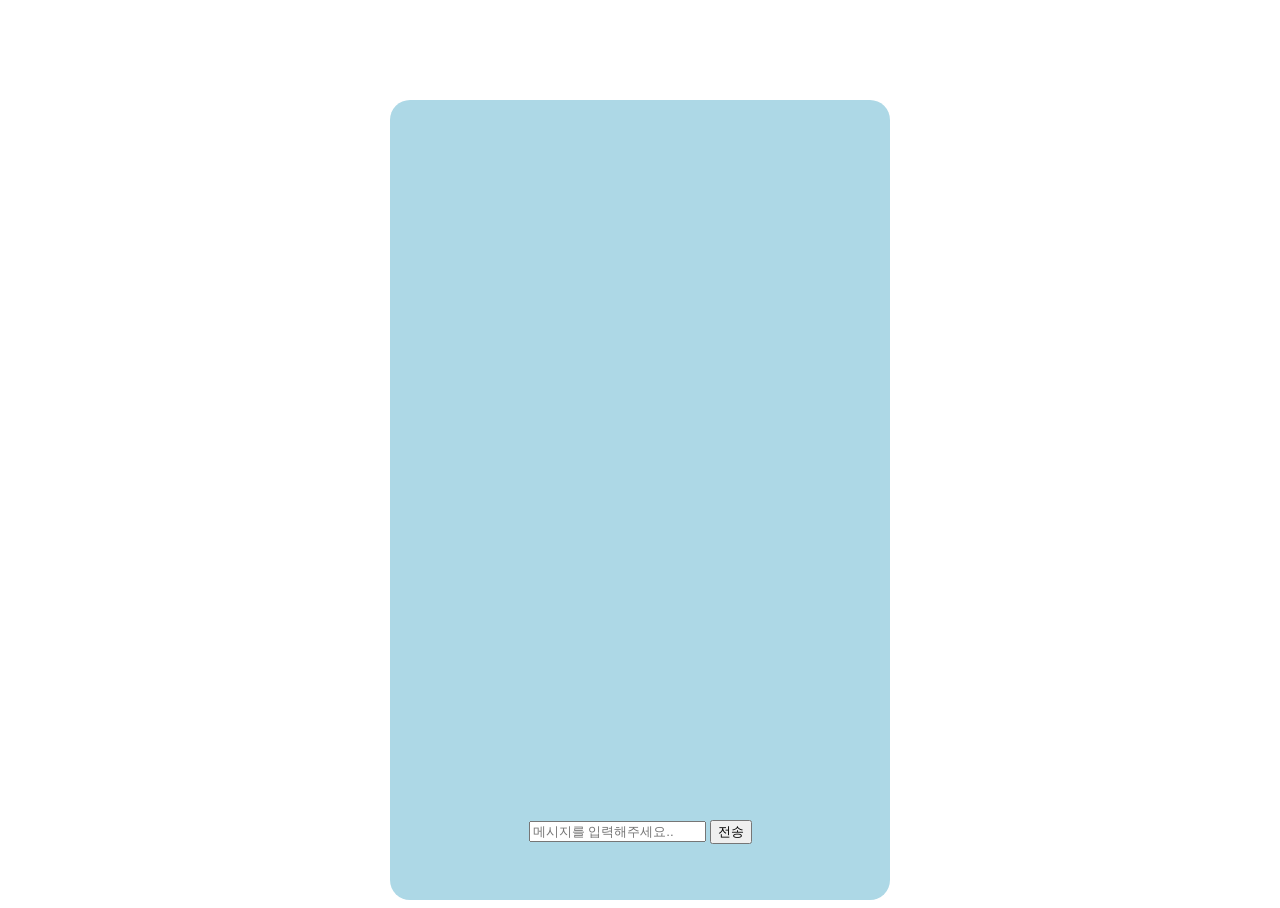
<file: WebContent/chatting.html>
<!DOCTYPE html>
<html>
  <head>
    <meta charset="utf-8">
    <title>채팅</title>
    <link rel="stylesheet" href="css/chatting.css">
    <script src="http://cdn.socket.io/stable/socket.io.js"></script>
    <script src="js/chatting.js"></script>
  </head>
  <body>
    <div id="main">
      <div id="chat">
        <!-- 채팅 메시지 영역 -->
      </div>
      <div>
        <input type="text" id="test" placeholder="메시지를 입력해주세요..">
        <button onclick="send()">전송</button>
      </div>
    </div>
  </body>
</html>
</file>
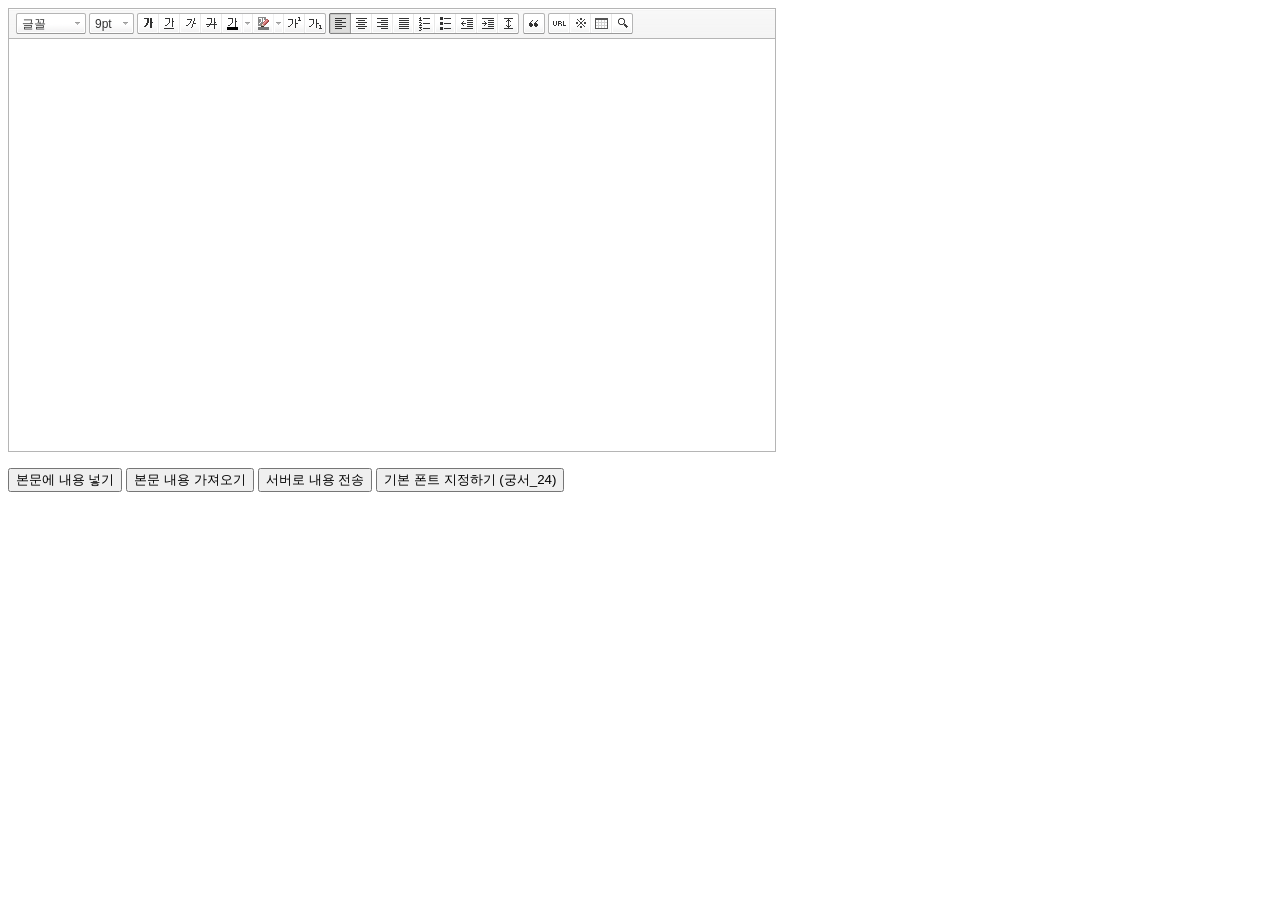
<file: WebContent/smarteditor/SmartEditor2.html>
<!DOCTYPE html PUBLIC "-//W3C//DTD XHTML 1.0 Transitional//EN" "http://www.w3.org/TR/xhtml1/DTD/xhtml1-transitional.dtd">
<html xmlns="http://www.w3.org/1999/xhtml" lang="ko" xml:lang="ko">
<head>
<meta http-equiv="Content-Type" content="text/html; charset=utf-8" />
<title>네이버 :: Smart Editor 2 &#8482;</title>
<script type="text/javascript" src="./js/service/HuskyEZCreator.js" charset="utf-8"></script>
</head>
<body>
<form action="sample/viewer/index.php" method="post">
	<textarea name="ir1" id="ir1" rows="10" cols="100" style="width:766px; height:412px; display:none;"></textarea>
	<!--textarea name="ir1" id="ir1" rows="10" cols="100" style="width:100%; height:412px; min-width:610px; display:none;"></textarea-->
	<p>
		<input type="button" onclick="pasteHTML();" value="본문에 내용 넣기" />
		<input type="button" onclick="showHTML();" value="본문 내용 가져오기" />
		<input type="button" onclick="submitContents(this);" value="서버로 내용 전송" />
		<input type="button" onclick="setDefaultFont();" value="기본 폰트 지정하기 (궁서_24)" />
	</p>
</form>

<script type="text/javascript">
var oEditors = [];

var sLang = "ko_KR";	// 언어 (ko_KR/ en_US/ ja_JP/ zh_CN/ zh_TW), default = ko_KR

// 추가 글꼴 목록
//var aAdditionalFontSet = [["MS UI Gothic", "MS UI Gothic"], ["Comic Sans MS", "Comic Sans MS"],["TEST","TEST"]];

nhn.husky.EZCreator.createInIFrame({
	oAppRef: oEditors,
	elPlaceHolder: "ir1",
	sSkinURI: "SmartEditor2Skin.html",	
	htParams : {
		bUseToolbar : true,				// 툴바 사용 여부 (true:사용/ false:사용하지 않음)
		bUseVerticalResizer : false,		// 입력창 크기 조절바 사용 여부 (true:사용/ false:사용하지 않음)
		bUseModeChanger : false,			// 모드 탭(Editor | HTML | TEXT) 사용 여부 (true:사용/ false:사용하지 않음)
		//bSkipXssFilter : true,		// client-side xss filter 무시 여부 (true:사용하지 않음 / 그외:사용)
		//aAdditionalFontList : aAdditionalFontSet,		// 추가 글꼴 목록
		fOnBeforeUnload : function(){
			//alert("완료!");
		},
		I18N_LOCALE : sLang
	}, //boolean
	fOnAppLoad : function(){
		//예제 코드
		//oEditors.getById["ir1"].exec("PASTE_HTML", ["로딩이 완료된 후에 본문에 삽입되는 text입니다."]);
	},
	fCreator: "createSEditor2"
});

function pasteHTML() {
	var sHTML = "<span style='color:#FF0000;'>이미지도 같은 방식으로 삽입합니다.<\/span>";
	oEditors.getById["ir1"].exec("PASTE_HTML", [sHTML]);
}

function showHTML() {
	var sHTML = oEditors.getById["ir1"].getIR();
	alert(sHTML);
}
	
function submitContents(elClickedObj) {
	oEditors.getById["ir1"].exec("UPDATE_CONTENTS_FIELD", []);	// 에디터의 내용이 textarea에 적용됩니다.
	
	// 에디터의 내용에 대한 값 검증은 이곳에서 document.getElementById("ir1").value를 이용해서 처리하면 됩니다.
	
	try {
		elClickedObj.form.submit();
	} catch(e) {}
}

function setDefaultFont() {
	var sDefaultFont = '궁서';
	var nFontSize = 24;
	oEditors.getById["ir1"].setDefaultFont(sDefaultFont, nFontSize);
}
</script>

</body>
</html>
</file>
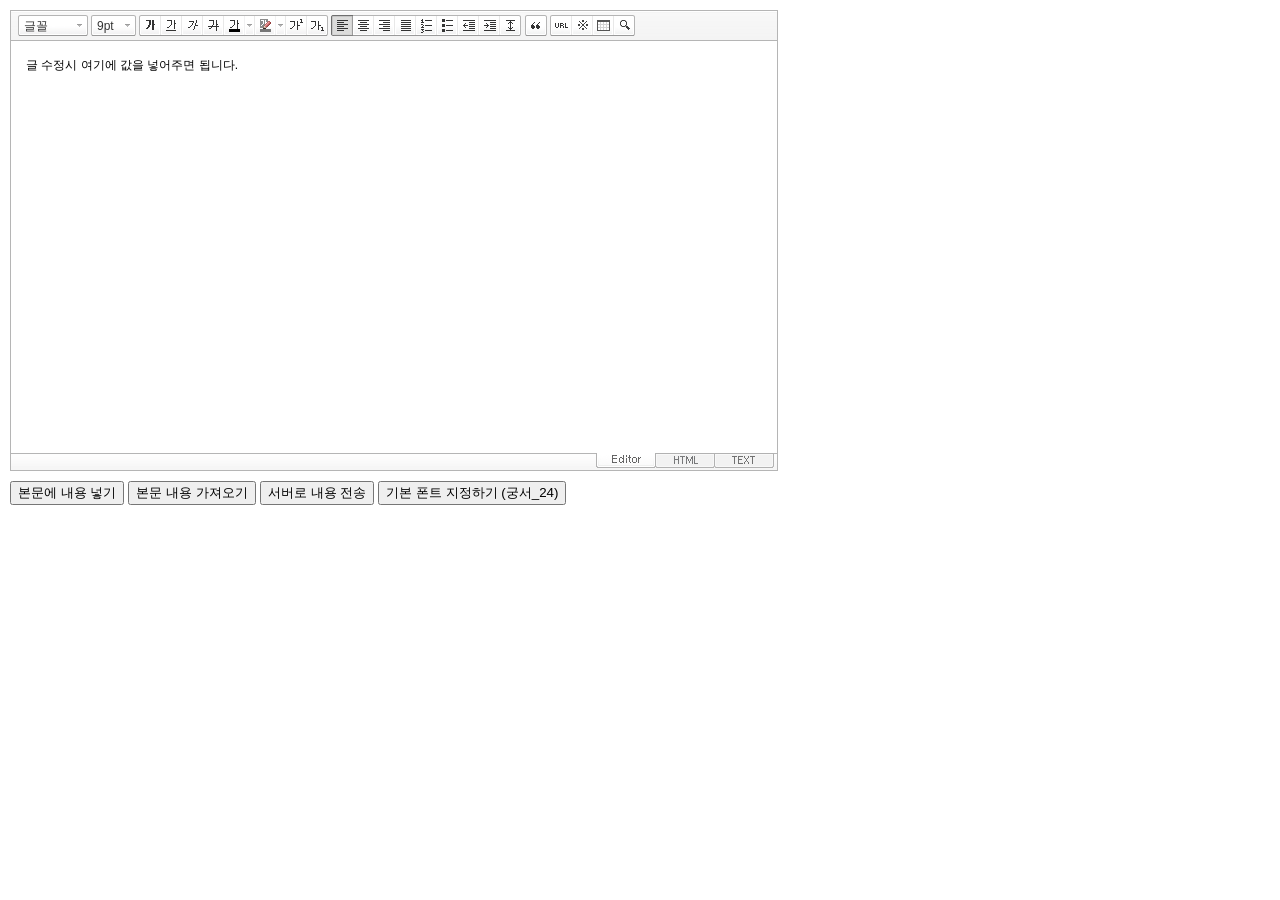
<file: WebContent/smarteditor/SmartEditor2Skin.html>
<!DOCTYPE HTML PUBLIC "-//W3C//DTD HTML 4.01 Transitional//EN" "http://www.w3.org/TR/html4/loose.dtd">
<html lang="ko">
<head>
<meta http-equiv="Content-Type" content="text/html; charset=utf-8">
<meta http-equiv="Content-Script-Type" content="text/javascript">
<meta http-equiv="Content-Style-Type" content="text/css">
<title>네이버 :: Smart Editor 2 &#8482;</title>
<link href="css/ko_KR/smart_editor2.css" rel="stylesheet" type="text/css">
<style type="text/css">
	body { margin: 10px; }
</style>
<script type="text/javascript" src="./js/lib/jindo2.all.js" charset="utf-8"></script>
<script type="text/javascript" src="./js/lib/jindo_component.js" charset="utf-8"></script>
<script type="text/javascript" src="./js/service/SE2M_Configuration.js" charset="utf-8"></script>	<!-- 설정 파일 -->
<script type="text/javascript" src="./js/service/SE2BasicCreator.js" charset="utf-8"></script>
<!--HuskyApp JS Start-->
<!-- 허스키 프레임웍 -->
<script type="text/javascript" src="./js_src/husky_framework/HuskyCore.js" charset="utf-8"></script>
<script type="text/javascript" src="./js_src/husky_framework/HuskyRange.js" charset="utf-8"></script>
<script type="text/javascript" src="./js_src/husky_framework/hp_CorePlugin.js" charset="utf-8"></script>
<script type="text/javascript" src="./js_src/husky_framework/hp_HuskyRangeManager.js" charset="utf-8"></script>
<!-- 공통 : 기본 -->
<script type="text/javascript" src="./js_src/common/base/hp_SE2M_Toolbar.js" charset="utf-8"></script>
<!-- 편집 -->
<script type="text/javascript" src="./js_src/fundamental/editing/hp_SE_EditingAreaManager.js" charset="utf-8"></script>
<script type="text/javascript" src="./js_src/fundamental/editing/hp_SE_EditingArea_WYSIWYG.js" charset="utf-8"></script>
<script type="text/javascript" src="./js_src/fundamental/editing/hp_SE_EditingArea_HTMLSrc.js" charset="utf-8"></script>
<script type="text/javascript" src="./js_src/fundamental/editing/hp_SE_EditingArea_TEXT.js" charset="utf-8"></script>
<script type="text/javascript" src="./js_src/fundamental/editing/hp_SE_EditingAreaVerticalResizer.js" charset="utf-8"></script>
<script type="text/javascript" src="./js_src/fundamental/editing/hp_SE_WYSIWYGEnterKey.js" charset="utf-8"></script>
<script type="text/javascript" src="./js_src/fundamental/editing/hp_SE2M_EditingModeChanger.js" charset="utf-8"></script>
<script type="text/javascript" src="./js_src/fundamental/editing/hp_SE_PasteHandler.js" charset="utf-8"></script>
<!-- 1단 툴바 : 기본 -->
<script type="text/javascript" src="./js_src/fundamental/base/hp_SE2M_ExecCommand.js" charset="utf-8"></script>
<script type="text/javascript" src="./js_src/fundamental/base/hp_SE_WYSIWYGStyler.js" charset="utf-8"></script>
<script type="text/javascript" src="./js_src/fundamental/base/hp_SE_WYSIWYGStyleGetter.js" charset="utf-8"></script>
<script type="text/javascript" src="./js_src/fundamental/base/hp_SE2M_FontSizeWithLayerUI.js" charset="utf-8"></script>
<script type="text/javascript" src="./js_src/fundamental/base/hp_SE2M_LineStyler.js" charset="utf-8"></script>
<script type="text/javascript" src="./js_src/fundamental/base/hp_SE2M_LineHeightWithLayerUI.js" charset="utf-8"></script>
<script type="text/javascript" src="./js_src/fundamental/base/hp_SE2M_ColorPalette.js" charset="utf-8"></script>
<script type="text/javascript" src="./js_src/fundamental/base/hp_SE2M_FontColor.js" charset="utf-8"></script>
<script type="text/javascript" src="./js_src/fundamental/base/hp_SE2M_BGColor.js" charset="utf-8"></script>
<script type="text/javascript" src="./js_src/fundamental/base/hp_SE2M_Hyperlink.js" charset="utf-8"></script>
<script type="text/javascript" src="./js_src/fundamental/base/hp_SE2M_FontNameWithLayerUI.js" charset="utf-8"></script>
<script type="text/javascript" src="./js_src/fundamental/base/colorpicker.js" charset="utf-8"></script> 
<script type="text/javascript" src="./js_src/fundamental/base/hp_SE2M_Accessibility.js" charset="utf-8"></script>
<!-- 1단 툴바 : 확장 -->
<script type="text/javascript" src="./js_src/fundamental/advanced/hp_SE2M_SCharacter.js" charset="utf-8"></script>
<script type="text/javascript" src="./js_src/fundamental/advanced/hp_SE2M_FindReplacePlugin.js" charset="utf-8"></script>
<script type="text/javascript" src="./js_src/fundamental/advanced/hp_SE2M_Quote.js" charset="utf-8"></script>
<script type="text/javascript" src="./js_src/fundamental/advanced/hp_SE2M_TableCreator.js" charset="utf-8"></script>		
<script type="text/javascript" src="./js_src/fundamental/advanced/hp_SE2M_TableBlockStyler.js" charset="utf-8"></script>
<script type="text/javascript" src="./js_src/fundamental/advanced/hp_SE2M_StyleRemover.js" charset="utf-8"></script>	
<script type="text/javascript" src="./js_src/fundamental/advanced/hp_SE2M_TableEditor.js" charset="utf-8"></script>
<!-- 퀵에디터 -->
<script type="text/javascript" src="./js_src/quick_editor/hp_SE2M_QuickEditor_Common.js" charset="utf-8"></script>
<!-- 단축키 -->
<script type="text/javascript" src="./js_src/shortcut/shortcut.js" charset="utf-8"></script>
<script type="text/javascript" src="./js_src/shortcut/hp_Hotkey.js" charset="utf-8"></script>
<!-- Undo/Redo -->
<script type="text/javascript" src="./js_src/undo_redo/hp_SE_UndoRedo.js" charset="utf-8"></script>
<!-- 유틸 -->
<script type="text/javascript" src="./js_src/util/hp_Utils.js" charset="utf-8"></script>
<script type="text/javascript" src="./js_src/util/hp_DialogLayerManager.js" charset="utf-8"></script>
<script type="text/javascript" src="./js_src/util/hp_ActiveLayerManager.js" charset="utf-8"></script>
<script type="text/javascript" src="./js_src/util/hp_StringConverterManager.js" charset="utf-8"></script>
<script type="text/javascript" src="./js_src/util/hp_MessageManager.js" charset="utf-8"></script>
<script type="text/javascript" src="./js_src/util/hp_LazyLoader.js" charset="utf-8"></script>
<script type="text/javascript" src="./js_src/util/hp_PopupManager.js" charset="utf-8"></script>	 
<script type="text/javascript" src="./js_src/util/hp_SE2M_Utils.js"></script>
<script type="text/javascript" src="./js_src/util/hp_SE2B_CSSLoader.js" charset="utf-8"></script>		<!-- Basic 버전에서 사용하지 않는 메시지를 제거한 버전 -->
<!-- SE2.0 Open 전용 -->
<script type="text/javascript" src="./js/service/husky_SE2B_Lang_ko_KR.js" charset="utf-8"></script><!-- Basic 버전에서 사용하는 알림 메시지 -->
<script type="text/javascript" src="./js/service/husky_SE2B_Lang_en_US.js" charset="utf-8"></script>
<script type="text/javascript" src="./js/service/husky_SE2B_Lang_ja_JP.js" charset="utf-8"></script>
<script type="text/javascript" src="./js/service/husky_SE2B_Lang_zh_CN.js" charset="utf-8"></script>
<script type="text/javascript" src="./js/service/husky_SE2B_Lang_zh_TW.js" charset="utf-8"></script>
<script type="text/javascript" src="./js/service/hp_SE_OuterIFrameControl.js" charset="utf-8"></script>
<script type="text/javascript" src="./js/service/hp_SE_ToolbarToggler.js" charset="utf-8"></script>
<!--HuskyApp JS End-->
<!--Remove Start-->
<script type="text/javascript" src="./js_src/fundamental/advanced/hp_SE2M_FindReplacePlugin$Lazy.js" charset="utf-8"></script>
<script type="text/javascript" src="./js_src/fundamental/advanced/hp_SE2M_Quote$Lazy.js" charset="utf-8"></script>
<script type="text/javascript" src="./js_src/fundamental/advanced/hp_SE2M_SCharacter$Lazy.js" charset="utf-8"></script>
<script type="text/javascript" src="./js_src/fundamental/advanced/hp_SE2M_TableCreator$Lazy.js" charset="utf-8"></script>
<script type="text/javascript" src="./js_src/fundamental/advanced/hp_SE2M_TableEditor$Lazy.js" charset="utf-8"></script>
<script type="text/javascript" src="./js_src/fundamental/base/hp_SE2M_BGColor$Lazy.js" charset="utf-8"></script>
<script type="text/javascript" src="./js_src/fundamental/base/hp_SE2M_FontColor$Lazy.js" charset="utf-8"></script>
<script type="text/javascript" src="./js_src/fundamental/base/hp_SE2M_Hyperlink$Lazy.js" charset="utf-8"></script>
<script type="text/javascript" src="./js_src/fundamental/base/hp_SE2M_LineHeightWithLayerUI$Lazy.js" charset="utf-8"></script>
<script type="text/javascript" src="./js_src/quick_editor/hp_SE2M_QuickEditor_Common$Lazy.js" charset="utf-8"></script>
<script type="text/javascript" src="./js_src/util/hp_DialogLayerManager$Lazy.js" charset="utf-8"></script>

<script type="text/javascript" src="./js_src/fundamental/advanced/N_FindReplace.js" charset="utf-8"></script>
<script type="text/javascript" src="./js_src/fundamental/advanced/SE2M_TableTemplate.js" charset="utf-8"></script>
<script type="text/javascript" src="./js_src/util/N_DraggableLayer.js" charset="utf-8"></script>
<!--Remove End-->
</head>
<body>



<span id="rev"></span>

<!-- SE2 Markup Start -->	
<div id="smart_editor2">
	<div id="smart_editor2_content"><a href="#se2_iframe" class="blind">글쓰기영역으로 바로가기</a>
		<div class="se2_tool" id="se2_tool">
			
			<div class="se2_text_tool husky_seditor_text_tool">
			<ul class="se2_font_type">
				<li class="husky_seditor_ui_fontName"><button type="button" class="se2_font_family" title="글꼴"><span class="husky_se2m_current_fontName">글꼴</span></button>
					<!-- 글꼴 레이어 -->
					<div class="se2_layer husky_se_fontName_layer">
						<div class="se2_in_layer">
							<ul class="se2_l_font_fam">
							<li style="display:none"><button type="button"><span>@DisplayName@<span>(</span><em style="font-family:FontFamily;">@SampleText@</em><span>)</span></span></button></li>
							<li class="se2_division husky_seditor_font_separator"></li>
							<li><button type="button"><span>나눔고딕<span>(</span><em style="font-family:'나눔고딕',NanumGothic;">가나다라</em><span>)</span></span></button></li>
							<li><button type="button"><span>나눔명조<span>(</span><em style="font-family:'나눔명조',NanumMyeongjo;">가나다라</em><span>)</span></span></button></li>
							<li><button type="button"><span>나눔고딕코딩<span>(</span><em style="font-family:'나눔고딕코딩',NanumGothicCoding;">가나다라</em><span>)</span></span></button></li>
							<li><button type="button"><span>나눔바른고딕<span>(</span><em style="font-family:'나눔바른고딕',NanumBarunGothic,NanumBarunGothicOTF;">가나다라</em><span>)</span></span></button></li>
							<li><button type="button"><span>나눔바른펜<span>(</span><em style="font-family:'나눔바른펜',NanumBarunpen;">가나다라</em><span>)</span></span></button></li>
							</ul>
						</div>
					</div>
					<!-- //글꼴 레이어 -->
				</li>

				<li class="husky_seditor_ui_fontSize"><button type="button" class="se2_font_size" title="글자크기"><span class="husky_se2m_current_fontSize">크기</span></button>
					<!-- 폰트 사이즈 레이어 -->
					<div class="se2_layer husky_se_fontSize_layer">
						<div class="se2_in_layer">
							<ul class="se2_l_font_size">
							<li><button type="button"><span style="margin-top:4px; margin-bottom:3px; margin-left:5px; font-size:7pt;">가나다라마바사<span style=" font-size:7pt;">(7pt)</span></span></button></li>
							<li><button type="button"><span style="margin-bottom:2px; font-size:8pt;">가나다라마바사<span style="font-size:8pt;">(8pt)</span></span></button></li>
							<li><button type="button"><span style="margin-bottom:1px; font-size:9pt;">가나다라마바사<span style="font-size:9pt;">(9pt)</span></span></button></li>
							<li><button type="button"><span style="margin-bottom:1px; font-size:10pt;">가나다라마바사<span style="font-size:10pt;">(10pt)</span></span></button></li>
							<li><button type="button"><span style="margin-bottom:2px; font-size:11pt;">가나다라마바사<span style="font-size:11pt;">(11pt)</span></span></button></li>
							<li><button type="button"><span style="margin-bottom:1px; font-size:12pt;">가나다라마바사<span style="font-size:12pt;">(12pt)</span></span></button></li>
							<li><button type="button"><span style="margin-bottom:2px; font-size:14pt;">가나다라마바사<span style="margin-left:6px;font-size:14pt;">(14pt)</span></span></button></li>
							<li><button type="button"><span style="margin-bottom:1px; font-size:18pt;">가나다라마바사<span style="margin-left:8px;font-size:18pt;">(18pt)</span></span></button></li>
							<li><button type="button"><span style="margin-left:3px; font-size:24pt;">가나다라마<span style="margin-left:11px;font-size:24pt;">(24pt)</span></span></button></li>
							<li><button type="button"><span style="margin-top:-1px; margin-left:3px; font-size:36pt;">가나다<span style="font-size:36pt;">(36pt)</span></span></button></li>
							</ul>
						</div>
					</div>
					<!-- //폰트 사이즈 레이어 -->
				</li>
</ul><ul>
				<li class="husky_seditor_ui_bold first_child"><button type="button" title="굵게[Ctrl+B]" class="se2_bold"><span class="_buttonRound tool_bg">굵게[Ctrl+B]</span></button></li>

				<li class="husky_seditor_ui_underline"><button type="button" title="밑줄[Ctrl+U]" class="se2_underline"><span class="_buttonRound">밑줄[Ctrl+U]</span></button></li>

				<li class="husky_seditor_ui_italic"><button type="button" title="기울임꼴[Ctrl+I]" class="se2_italic"><span class="_buttonRound">기울임꼴[Ctrl+I]</span></button></li>

				<li class="husky_seditor_ui_lineThrough"><button type="button" title="취소선[Ctrl+D]" class="se2_tdel"><span class="_buttonRound">취소선[Ctrl+D]</span></button></li>

				<li class="se2_pair husky_seditor_ui_fontColor"><span class="selected_color husky_se2m_fontColor_lastUsed" style="background-color:#4477f9"></span><span class="husky_seditor_ui_fontColorA"><button type="button" title="글자색" class="se2_fcolor"><span>글자색</span></button></span><span class="husky_seditor_ui_fontColorB"><button type="button" title="더보기" class="se2_fcolor_more"><span class="_buttonRound">더보기</span></button></span>				
					<!-- 글자색 -->
					<div class="se2_layer husky_se2m_fontcolor_layer" style="display:none">
						<div class="se2_in_layer husky_se2m_fontcolor_paletteHolder">
							<div class="se2_palette husky_se2m_color_palette">
								<ul class="se2_pick_color">
								<li><button type="button" title="#ff0000" style="background:#ff0000"><span><span>#ff0000</span></span></button></li>
								<li><button type="button" title="#ff6c00" style="background:#ff6c00"><span><span>#ff6c00</span></span></button></li>
								<li><button type="button" title="#ffaa00" style="background:#ffaa00"><span><span>#ffaa00</span></span></button></li>
								<li><button type="button" title="#ffef00" style="background:#ffef00"><span><span>#ffef00</span></span></button></li>
								<li><button type="button" title="#a6cf00" style="background:#a6cf00"><span><span>#a6cf00</span></span></button></li>
								<li><button type="button" title="#009e25" style="background:#009e25"><span><span>#009e25</span></span></button></li>
								<li><button type="button" title="#00b0a2" style="background:#00b0a2"><span><span>#00b0a2</span></span></button></li>
								<li><button type="button" title="#0075c8" style="background:#0075c8"><span><span>#0075c8</span></span></button></li>
								<li><button type="button" title="#3a32c3" style="background:#3a32c3"><span><span>#3a32c3</span></span></button></li>
								<li><button type="button" title="#7820b9" style="background:#7820b9"><span><span>#7820b9</span></span></button></li>
								<li><button type="button" title="#ef007c" style="background:#ef007c"><span><span>#ef007c</span></span></button></li>
								<li><button type="button" title="#000000" style="background:#000000"><span><span>#000000</span></span></button></li>
								<li><button type="button" title="#252525" style="background:#252525"><span><span>#252525</span></span></button></li>
								<li><button type="button" title="#464646" style="background:#464646"><span><span>#464646</span></span></button></li>
								<li><button type="button" title="#636363" style="background:#636363"><span><span>#636363</span></span></button></li>
								<li><button type="button" title="#7d7d7d" style="background:#7d7d7d"><span><span>#7d7d7d</span></span></button></li>
								<li><button type="button" title="#9a9a9a" style="background:#9a9a9a"><span><span>#9a9a9a</span></span></button></li>
								<li><button type="button" title="#ffe8e8" style="background:#ffe8e8"><span><span>#9a9a9a</span></span></button></li>
								<li><button type="button" title="#f7e2d2" style="background:#f7e2d2"><span><span>#f7e2d2</span></span></button></li>
								<li><button type="button" title="#f5eddc" style="background:#f5eddc"><span><span>#f5eddc</span></span></button></li>
								<li><button type="button" title="#f5f4e0" style="background:#f5f4e0"><span><span>#f5f4e0</span></span></button></li>
								<li><button type="button" title="#edf2c2" style="background:#edf2c2"><span><span>#edf2c2</span></span></button></li>
								<li><button type="button" title="#def7e5" style="background:#def7e5"><span><span>#def7e5</span></span></button></li>
								<li><button type="button" title="#d9eeec" style="background:#d9eeec"><span><span>#d9eeec</span></span></button></li>
								<li><button type="button" title="#c9e0f0" style="background:#c9e0f0"><span><span>#c9e0f0</span></span></button></li>
								<li><button type="button" title="#d6d4eb" style="background:#d6d4eb"><span><span>#d6d4eb</span></span></button></li>
								<li><button type="button" title="#e7dbed" style="background:#e7dbed"><span><span>#e7dbed</span></span></button></li>
								<li><button type="button" title="#f1e2ea" style="background:#f1e2ea"><span><span>#f1e2ea</span></span></button></li>
								<li><button type="button" title="#acacac" style="background:#acacac"><span><span>#acacac</span></span></button></li>
								<li><button type="button" title="#c2c2c2" style="background:#c2c2c2"><span><span>#c2c2c2</span></span></button></li>
								<li><button type="button" title="#cccccc" style="background:#cccccc"><span><span>#cccccc</span></span></button></li>
								<li><button type="button" title="#e1e1e1" style="background:#e1e1e1"><span><span>#e1e1e1</span></span></button></li>
								<li><button type="button" title="#ebebeb" style="background:#ebebeb"><span><span>#ebebeb</span></span></button></li>
								<li><button type="button" title="#ffffff" style="background:#ffffff"><span><span>#ffffff</span></span></button></li>
								</ul>
								<ul class="se2_pick_color" style="width:156px;">
								<li><button type="button" title="#e97d81" style="background:#e97d81"><span><span>#e97d81</span></span></button></li>
								<li><button type="button" title="#e19b73" style="background:#e19b73"><span><span>#e19b73</span></span></button></li>
								<li><button type="button" title="#d1b274" style="background:#d1b274"><span><span>#d1b274</span></span></button></li>
								<li><button type="button" title="#cfcca2" style="background:#cfcca2"><span><span>#cfcca2</span></span></button></li>
								<li><button type="button" title="#cfcca2" style="background:#cfcca2"><span><span>#cfcca2</span></span></button></li>
								<li><button type="button" title="#61b977" style="background:#61b977"><span><span>#61b977</span></span></button></li>
								<li><button type="button" title="#53aea8" style="background:#53aea8"><span><span>#53aea8</span></span></button></li>
								<li><button type="button" title="#518fbb" style="background:#518fbb"><span><span>#518fbb</span></span></button></li>
								<li><button type="button" title="#6a65bb" style="background:#6a65bb"><span><span>#6a65bb</span></span></button></li>
								<li><button type="button" title="#9a54ce" style="background:#9a54ce"><span><span>#9a54ce</span></span></button></li>
								<li><button type="button" title="#e573ae" style="background:#e573ae"><span><span>#e573ae</span></span></button></li>
								<li><button type="button" title="#5a504b" style="background:#5a504b"><span><span>#5a504b</span></span></button></li>
								<li><button type="button" title="#767b86" style="background:#767b86"><span><span>#767b86</span></span></button></li>
								<li><button type="button" title="#951015" style="background:#951015"><span><span>#951015</span></span></button></li>
								<li><button type="button" title="#6e391a" style="background:#6e391a"><span><span>#6e391a</span></span></button></li>
								<li><button type="button" title="#785c25" style="background:#785c25"><span><span>#785c25</span></span></button></li>
								<li><button type="button" title="#5f5b25" style="background:#5f5b25"><span><span>#5f5b25</span></span></button></li>
								<li><button type="button" title="#4c511f" style="background:#4c511f"><span><span>#4c511f</span></span></button></li>
								<li><button type="button" title="#1c4827" style="background:#1c4827"><span><span>#1c4827</span></span></button></li>
								<li><button type="button" title="#0d514c" style="background:#0d514c"><span><span>#0d514c</span></span></button></li>
								<li><button type="button" title="#1b496a" style="background:#1b496a"><span><span>#1b496a</span></span></button></li>
								<li><button type="button" title="#2b285f" style="background:#2b285f"><span><span>#2b285f</span></span></button></li>
								<li><button type="button" title="#45245b" style="background:#45245b"><span><span>#45245b</span></span></button></li>
								<li><button type="button" title="#721947" style="background:#721947"><span><span>#721947</span></span></button></li>
								<li><button type="button" title="#352e2c" style="background:#352e2c"><span><span>#352e2c</span></span></button></li>
								<li><button type="button" title="#3c3f45" style="background:#3c3f45"><span><span>#3c3f45</span></span></button></li>
								</ul>
								<button type="button" title="더보기" class="se2_view_more husky_se2m_color_palette_more_btn"><span>더보기</span></button>
								<div class="husky_se2m_color_palette_recent" style="display:none">
									<h4>최근 사용한 색</h4>
									<ul class="se2_pick_color">
									<li></li>
									<!-- 최근 사용한 색 템플릿 -->
									<!-- <li><button type="button" title="#e97d81" style="background:#e97d81"><span><span>#e97d81</span></span></button></li> -->
									<!-- //최근 사용한 색 템플릿 -->
									</ul>
								</div>								
								<div class="se2_palette2 husky_se2m_color_palette_colorpicker">
									<!--form action="http://test.emoticon.naver.com/colortable/TextAdd.nhn" method="post"-->
										<div class="se2_color_set">
											<span class="se2_selected_color"><span class="husky_se2m_cp_preview" style="background:#e97d81"></span></span><input type="text" name="" class="input_ty1 husky_se2m_cp_colorcode" value="#e97d81"><button type="button" class="se2_btn_insert husky_se2m_color_palette_ok_btn" title="입력"><span>입력</span></button></div>
										<!--input type="hidden" name="callback" value="http://test.emoticon.naver.com/colortable/result.jsp" />
										<input type="hidden" name="callback_func" value="1" />
										<input type="hidden" name="text_key" value="" />
										<input type="hidden" name="text_data" value="" />
									</form-->
									<div class="se2_gradation1 husky_se2m_cp_colpanel"></div>
									<div class="se2_gradation2 husky_se2m_cp_huepanel"></div>
								</div>
							</div>
                        </div>
					</div>
                    <!-- //글자색 -->
				</li>

				<li class="se2_pair husky_seditor_ui_BGColor"><span class="selected_color husky_se2m_BGColor_lastUsed" style="background-color:#4477f9"></span><span class="husky_seditor_ui_BGColorA"><button type="button" title="배경색" class="se2_bgcolor"><span>배경색</span></button></span><span class="husky_seditor_ui_BGColorB"><button type="button" title="더보기" class="se2_bgcolor_more"><span class="_buttonRound">더보기</span></button></span>
					<!-- 배경색 -->
					<div class="se2_layer se2_layer husky_se2m_BGColor_layer" style="display:none">
						<div class="se2_in_layer">
							<div class="se2_palette_bgcolor">
								<ul class="se2_background husky_se2m_bgcolor_list">
								<li><button type="button" title="배경색#ff0000 글자색#ffffff" style="background:#ff0000; color:#ffffff"><span><span>가나다</span></span></button></li>								
								<li><button type="button" title="배경색#6d30cf 글자색#ffffff" style="background:#6d30cf; color:#ffffff"><span><span>가나다</span></span></button></li>
								<li><button type="button" title="배경색#000000 글자색#ffffff" style="background:#000000; color:#ffffff"><span><span>가나다</span></span></button></li>
								<li><button type="button" title="배경색#ff6600 글자색#ffffff" style="background:#ff6600; color:#ffffff"><span><span>가나다</span></span></button></li>
								<li><button type="button" title="배경색#3333cc 글자색#ffffff" style="background:#3333cc; color:#ffffff"><span><span>가나다</span></span></button></li>
								<li><button type="button" title="배경색#333333 글자색#ffff00" style="background:#333333; color:#ffff00"><span><span>가나다</span></span></button></li>
								<li><button type="button" title="배경색#ffa700 글자색#ffffff" style="background:#ffa700; color:#ffffff"><span><span>가나다</span></span></button></li>
								<li><button type="button" title="배경색#009999 글자색#ffffff" style="background:#009999; color:#ffffff"><span><span>가나다</span></span></button></li>
								<li><button type="button" title="배경색#8e8e8e 글자색#ffffff" style="background:#8e8e8e; color:#ffffff"><span><span>가나다</span></span></button></li>								
								<li><button type="button" title="배경색#cc9900 글자색#ffffff" style="background:#cc9900; color:#ffffff"><span><span>가나다</span></span></button></li>
								<li><button type="button" title="배경색#77b02b 글자색#ffffff" style="background:#77b02b; color:#ffffff"><span><span>가나다</span></span></button></li>
								<li><button type="button" title="배경색#ffffff 글자색#000000" style="background:#ffffff; color:#000000"><span><span>가나다</span></span></button></li>
								</ul>
							</div>
							<div class="husky_se2m_BGColor_paletteHolder"></div>
                        </div>
					</div>
                    <!-- //배경색 -->
				</li>

				<li class="husky_seditor_ui_superscript"><button type="button" title="윗첨자" class="se2_sup"><span class="_buttonRound">윗첨자</span></button></li>

				<li class="husky_seditor_ui_subscript last_child"><button type="button" title="아래첨자" class="se2_sub"><span class="_buttonRound tool_bg">아래첨자</span></button></li>
</ul><ul>
				<li class="husky_seditor_ui_justifyleft first_child"><button type="button" title="왼쪽정렬" class="se2_left"><span class="_buttonRound tool_bg">왼쪽정렬</span></button></li>

				<li class="husky_seditor_ui_justifycenter"><button type="button" title="가운데정렬" class="se2_center"><span class="_buttonRound">가운데정렬</span></button></li>

				<li class="husky_seditor_ui_justifyright"><button type="button" title="오른쪽정렬" class="se2_right"><span class="_buttonRound">오른쪽정렬</span></button></li>

				<li class="husky_seditor_ui_justifyfull"><button type="button" title="양쪽정렬" class="se2_justify"><span class="_buttonRound">양쪽정렬</span></button></li>

				<li class="husky_seditor_ui_orderedlist"><button type="button" title="번호매기기" class="se2_ol"><span class="_buttonRound">번호매기기</span></button></li>

				<li class="husky_seditor_ui_unorderedlist"><button type="button" title="글머리기호" class="se2_ul"><span class="_buttonRound">글머리기호</span></button></li>

				<li class="husky_seditor_ui_outdent"><button type="button" title="내어쓰기[Shift+Tab]" class="se2_outdent"><span class="_buttonRound">내어쓰기[Shift+Tab]</span></button></li>

				<li class="husky_seditor_ui_indent"><button type="button" title="들여쓰기[Tab]" class="se2_indent"><span class="_buttonRound">들여쓰기[Tab]</span></button></li>			

				<li class="husky_seditor_ui_lineHeight last_child"><button type="button" title="줄간격" class="se2_lineheight" ><span class="_buttonRound tool_bg">줄간격</span></button>
					<!-- 줄간격 레이어 -->
					<div class="se2_layer husky_se2m_lineHeight_layer">
						<div class="se2_in_layer">
							<ul class="se2_l_line_height">
							<li><button type="button"><span>50%</span></button></li>
							<li><button type="button"><span>80%</span></button></li>
							<li><button type="button"><span>100%</span></button></li>
							<li><button type="button"><span>120%</span></button></li>
							<li><button type="button"><span>150%</span></button></li>
							<li><button type="button"><span>180%</span></button></li>
							<li><button type="button"><span>200%</span></button></li>
							</ul>
							<div class="se2_l_line_height_user husky_se2m_lineHeight_direct_input">
								<h3>직접 입력</h3>
								<span class="bx_input">
								<input type="text" class="input_ty1" maxlength="3" style="width:75px">
								<button type="button" title="1% 더하기" class="btn_up"><span>1% 더하기</span></button>
								<button type="button" title="1% 빼기" class="btn_down"><span>1% 빼기</span></button>
								</span>		
								<div class="btn_area">
									<button type="button" class="se2_btn_apply3"><span>적용</span></button><button type="button" class="se2_btn_cancel3"><span>취소</span></button>
								</div>
							</div>
						</div>
					</div>
					<!-- //줄간격 레이어 -->
				</li>
</ul><ul>
				<li class="husky_seditor_ui_quote single_child"><button type="button" title="인용구" class="se2_blockquote"><span class="_buttonRound tool_bg">인용구</span></button>
					<!-- 인용구 -->
					<div class="se2_layer husky_seditor_blockquote_layer" style="margin-left:-407px; display:none;">
						<div class="se2_in_layer">
							<div class="se2_quote">
								<ul>
								<li class="q1"><button type="button" class="se2_quote1"><span><span>인용구 스타일1</span></span></button></li>
								<li class="q2"><button type="button" class="se2_quote2"><span><span>인용구 스타일2</span></span></button></li>
								<li class="q3"><button type="button" class="se2_quote3"><span><span>인용구 스타일3</span></span></button></li>
								<li class="q4"><button type="button" class="se2_quote4"><span><span>인용구 스타일4</span></span></button></li>
								<li class="q5"><button type="button" class="se2_quote5"><span><span>인용구 스타일5</span></span></button></li>
								<li class="q6"><button type="button" class="se2_quote6"><span><span>인용구 스타일6</span></span></button></li>
								<li class="q7"><button type="button" class="se2_quote7"><span><span>인용구 스타일7</span></span></button></li>
								<li class="q8"><button type="button" class="se2_quote8"><span><span>인용구 스타일8</span></span></button></li>
								<li class="q9"><button type="button" class="se2_quote9"><span><span>인용구 스타일9</span></span></button></li>
								<li class="q10"><button type="button" class="se2_quote10"><span><span>인용구 스타일10</span></span></button></li>
								</ul>
								<button type="button" class="se2_cancel2"><span>적용취소</span></button>
							</div>
						</div>
					</div>
					<!-- //인용구 -->
				</li>
</ul><ul>
				<li class="husky_seditor_ui_hyperlink first_child"><button type="button" title="링크" class="se2_url"><span class="_buttonRound tool_bg">링크</span></button>
					<!-- 링크 -->
					<div class="se2_layer" style="margin-left:-285px">
						<div class="se2_in_layer">
							<div class="se2_url2">
								<input type="text" class="input_ty1" value="http://">
								<button type="button" class="se2_apply"><span>적용</span></button><button type="button" class="se2_cancel"><span>취소</span></button>
							</div>
						</div>
					</div>
					<!-- //링크 -->
				</li>

				<li class="husky_seditor_ui_sCharacter"><button type="button" title="특수기호" class="se2_character"><span class="_buttonRound">특수기호</span></button>
					<!-- 특수기호 -->
					<div class="se2_layer husky_seditor_sCharacter_layer" style="margin-left:-448px;">
						<div class="se2_in_layer">
							<div class="se2_bx_character">
								<ul class="se2_char_tab">
								<li class="active"><button type="button" title="일반기호" class="se2_char1"><span>일반기호</span></button>
									<div class="se2_s_character">
										<ul class="husky_se2m_sCharacter_list">
											<li></li>
											<!-- 일반기호 목록 -->
											<!-- <li class="hover"><button type="button"><span>｛</span></button></li><li class="active"><button type="button"><span>｝</span></button></li><li><button type="button"><span>〔</span></button></li><li><button type="button"><span>〕</span></button></li><li><button type="button"><span>〈</span></button></li><li><button type="button"><span>〉</span></button></li><li><button type="button"><span>《</span></button></li><li><button type="button"><span>》</span></button></li><li><button type="button"><span>「</span></button></li><li><button type="button"><span>」</span></button></li><li><button type="button"><span>『</span></button></li><li><button type="button"><span>』</span></button></li><li><button type="button"><span>【</span></button></li><li><button type="button"><span>】</span></button></li><li><button type="button"><span>‘</span></button></li><li><button type="button"><span>’</span></button></li><li><button type="button"><span>“</span></button></li><li><button type="button"><span>”</span></button></li><li><button type="button"><span>、</span></button></li><li><button type="button"><span>。</span></button></li><li><button type="button"><span>·</span></button></li><li><button type="button"><span>‥</span></button></li><li><button type="button"><span>…</span></button></li><li><button type="button"><span>§</span></button></li><li><button type="button"><span>※</span></button></li><li><button type="button"><span>☆</span></button></li><li><button type="button"><span>★</span></button></li><li><button type="button"><span>○</span></button></li><li><button type="button"><span>●</span></button></li><li><button type="button"><span>◎</span></button></li><li><button type="button"><span>◇</span></button></li><li><button type="button"><span>◆</span></button></li><li><button type="button"><span>□</span></button></li><li><button type="button"><span>■</span></button></li><li><button type="button"><span>△</span></button></li><li><button type="button"><span>▲</span></button></li><li><button type="button"><span>▽</span></button></li><li><button type="button"><span>▼</span></button></li><li><button type="button"><span>◁</span></button></li><li><button type="button"><span>◀</span></button></li><li><button type="button"><span>▷</span></button></li><li><button type="button"><span>▶</span></button></li><li><button type="button"><span>♤</span></button></li><li><button type="button"><span>♠</span></button></li><li><button type="button"><span>♡</span></button></li><li><button type="button"><span>♥</span></button></li><li><button type="button"><span>♧</span></button></li><li><button type="button"><span>♣</span></button></li><li><button type="button"><span>⊙</span></button></li><li><button type="button"><span>◈</span></button></li><li><button type="button"><span>▣</span></button></li><li><button type="button"><span>◐</span></button></li><li><button type="button"><span>◑</span></button></li><li><button type="button"><span>▒</span></button></li><li><button type="button"><span>▤</span></button></li><li><button type="button"><span>▥</span></button></li><li><button type="button"><span>▨</span></button></li><li><button type="button"><span>▧</span></button></li><li><button type="button"><span>▦</span></button></li><li><button type="button"><span>▩</span></button></li><li><button type="button"><span>±</span></button></li><li><button type="button"><span>×</span></button></li><li><button type="button"><span>÷</span></button></li><li><button type="button"><span>≠</span></button></li><li><button type="button"><span>≤</span></button></li><li><button type="button"><span>≥</span></button></li><li><button type="button"><span>∞</span></button></li><li><button type="button"><span>∴</span></button></li><li><button type="button"><span>°</span></button></li><li><button type="button"><span>′</span></button></li><li><button type="button"><span>″</span></button></li><li><button type="button"><span>∠</span></button></li><li><button type="button"><span>⊥</span></button></li><li><button type="button"><span>⌒</span></button></li><li><button type="button"><span>∂</span></button></li><li><button type="button"><span>≡</span></button></li><li><button type="button"><span>≒</span></button></li><li><button type="button"><span>≪</span></button></li><li><button type="button"><span>≫</span></button></li><li><button type="button"><span>√</span></button></li><li><button type="button"><span>∽</span></button></li><li><button type="button"><span>∝</span></button></li><li><button type="button"><span>∵</span></button></li><li><button type="button"><span>∫</span></button></li><li><button type="button"><span>∬</span></button></li><li><button type="button"><span>∈</span></button></li><li><button type="button"><span>∋</span></button></li><li><button type="button"><span>⊆</span></button></li><li><button type="button"><span>⊇</span></button></li><li><button type="button"><span>⊂</span></button></li><li><button type="button"><span>⊃</span></button></li><li><button type="button"><span>∪</span></button></li><li><button type="button"><span>∩</span></button></li><li><button type="button"><span>∧</span></button></li><li><button type="button"><span>∨</span></button></li><li><button type="button"><span>￢</span></button></li><li><button type="button"><span>⇒</span></button></li><li><button type="button"><span>⇔</span></button></li><li><button type="button"><span>∀</span></button></li><li><button type="button"><span>∃</span></button></li><li><button type="button"><span>´</span></button></li><li><button type="button"><span>～</span></button></li><li><button type="button"><span>ˇ</span></button></li><li><button type="button"><span>˘</span></button></li><li><button type="button"><span>˝</span></button></li><li><button type="button"><span>˚</span></button></li><li><button type="button"><span>˙</span></button></li><li><button type="button"><span>¸</span></button></li><li><button type="button"><span>˛</span></button></li><li><button type="button"><span>¡</span></button></li><li><button type="button"><span>¿</span></button></li><li><button type="button"><span>ː</span></button></li><li><button type="button"><span>∮</span></button></li><li><button type="button"><span>∑</span></button></li><li><button type="button"><span>∏</span></button></li><li><button type="button"><span>♭</span></button></li><li><button type="button"><span>♩</span></button></li><li><button type="button"><span>♪</span></button></li><li><button type="button"><span>♬</span></button></li><li><button type="button"><span>㉿</span></button></li><li><button type="button"><span>→</span></button></li><li><button type="button"><span>←</span></button></li><li><button type="button"><span>↑</span></button></li><li><button type="button"><span>↓</span></button></li><li><button type="button"><span>↔</span></button></li><li><button type="button"><span>↕</span></button></li><li><button type="button"><span>↗</span></button></li><li><button type="button"><span>↙</span></button></li><li><button type="button"><span>↖</span></button></li><li><button type="button"><span>↘</span></button></li><li><button type="button"><span>㈜</span></button></li><li><button type="button"><span>№</span></button></li><li><button type="button"><span>㏇</span></button></li><li><button type="button"><span>™</span></button></li><li><button type="button"><span>㏂</span></button></li><li><button type="button"><span>㏘</span></button></li><li><button type="button"><span>℡</span></button></li><li><button type="button"><span>♨</span></button></li><li><button type="button"><span>☏</span></button></li><li><button type="button"><span>☎</span></button></li><li><button type="button"><span>☜</span></button></li><li><button type="button"><span>☞</span></button></li><li><button type="button"><span>¶</span></button></li><li><button type="button"><span>†</span></button></li><li><button type="button"><span>‡</span></button></li><li><button type="button"><span>®</span></button></li><li><button type="button"><span>ª</span></button></li><li><button type="button"><span>º</span></button></li><li><button type="button"><span>♂</span></button></li><li><button type="button"><span>♀</span></button></li> -->
										</ul>
									</div>
								</li>
								<li><button type="button" title="숫자와 단위" class="se2_char2"><span>숫자와 단위</span></button>
									<div class="se2_s_character">
										<ul class="husky_se2m_sCharacter_list">
											<li></li>
											<!-- 숫자와 단위 목록 -->
											<!-- <li class="hover"><button type="button"><span>½</span></button></li><li><button type="button"><span>⅓</span></button></li><li><button type="button"><span>⅔</span></button></li><li><button type="button"><span>¼</span></button></li><li><button type="button"><span>¾</span></button></li><li><button type="button"><span>⅛</span></button></li><li><button type="button"><span>⅜</span></button></li><li><button type="button"><span>⅝</span></button></li><li><button type="button"><span>⅞</span></button></li><li><button type="button"><span>¹</span></button></li><li><button type="button"><span>²</span></button></li><li><button type="button"><span>³</span></button></li><li><button type="button"><span>⁴</span></button></li><li><button type="button"><span>ⁿ</span></button></li><li><button type="button"><span>₁</span></button></li><li><button type="button"><span>₂</span></button></li><li><button type="button"><span>₃</span></button></li><li><button type="button"><span>₄</span></button></li><li><button type="button"><span>Ⅰ</span></button></li><li><button type="button"><span>Ⅱ</span></button></li><li><button type="button"><span>Ⅲ</span></button></li><li><button type="button"><span>Ⅳ</span></button></li><li><button type="button"><span>Ⅴ</span></button></li><li><button type="button"><span>Ⅵ</span></button></li><li><button type="button"><span>Ⅶ</span></button></li><li><button type="button"><span>Ⅷ</span></button></li><li><button type="button"><span>Ⅸ</span></button></li><li><button type="button"><span>Ⅹ</span></button></li><li><button type="button"><span>ⅰ</span></button></li><li><button type="button"><span>ⅱ</span></button></li><li><button type="button"><span>ⅲ</span></button></li><li><button type="button"><span>ⅳ</span></button></li><li><button type="button"><span>ⅴ</span></button></li><li><button type="button"><span>ⅵ</span></button></li><li><button type="button"><span>ⅶ</span></button></li><li><button type="button"><span>ⅷ</span></button></li><li><button type="button"><span>ⅸ</span></button></li><li><button type="button"><span>ⅹ</span></button></li><li><button type="button"><span>￦</span></button></li><li><button type="button"><span>$</span></button></li><li><button type="button"><span>￥</span></button></li><li><button type="button"><span>￡</span></button></li><li><button type="button"><span>€</span></button></li><li><button type="button"><span>℃</span></button></li><li><button type="button"><span>A</span></button></li><li><button type="button"><span>℉</span></button></li><li><button type="button"><span>￠</span></button></li><li><button type="button"><span>¤</span></button></li><li><button type="button"><span>‰</span></button></li><li><button type="button"><span>㎕</span></button></li><li><button type="button"><span>㎖</span></button></li><li><button type="button"><span>㎗</span></button></li><li><button type="button"><span>ℓ</span></button></li><li><button type="button"><span>㎘</span></button></li><li><button type="button"><span>㏄</span></button></li><li><button type="button"><span>㎣</span></button></li><li><button type="button"><span>㎤</span></button></li><li><button type="button"><span>㎥</span></button></li><li><button type="button"><span>㎦</span></button></li><li><button type="button"><span>㎙</span></button></li><li><button type="button"><span>㎚</span></button></li><li><button type="button"><span>㎛</span></button></li><li><button type="button"><span>㎜</span></button></li><li><button type="button"><span>㎝</span></button></li><li><button type="button"><span>㎞</span></button></li><li><button type="button"><span>㎟</span></button></li><li><button type="button"><span>㎠</span></button></li><li><button type="button"><span>㎡</span></button></li><li><button type="button"><span>㎢</span></button></li><li><button type="button"><span>㏊</span></button></li><li><button type="button"><span>㎍</span></button></li><li><button type="button"><span>㎎</span></button></li><li><button type="button"><span>㎏</span></button></li><li><button type="button"><span>㏏</span></button></li><li><button type="button"><span>㎈</span></button></li><li><button type="button"><span>㎉</span></button></li><li><button type="button"><span>㏈</span></button></li><li><button type="button"><span>㎧</span></button></li><li><button type="button"><span>㎨</span></button></li><li><button type="button"><span>㎰</span></button></li><li><button type="button"><span>㎱</span></button></li><li><button type="button"><span>㎲</span></button></li><li><button type="button"><span>㎳</span></button></li><li><button type="button"><span>㎴</span></button></li><li><button type="button"><span>㎵</span></button></li><li><button type="button"><span>㎶</span></button></li><li><button type="button"><span>㎷</span></button></li><li><button type="button"><span>㎸</span></button></li><li><button type="button"><span>㎹</span></button></li><li><button type="button"><span>㎀</span></button></li><li><button type="button"><span>㎁</span></button></li><li><button type="button"><span>㎂</span></button></li><li><button type="button"><span>㎃</span></button></li><li><button type="button"><span>㎄</span></button></li><li><button type="button"><span>㎺</span></button></li><li><button type="button"><span>㎻</span></button></li><li><button type="button"><span>㎼</span></button></li><li><button type="button"><span>㎽</span></button></li><li><button type="button"><span>㎾</span></button></li><li><button type="button"><span>㎿</span></button></li><li><button type="button"><span>㎐</span></button></li><li><button type="button"><span>㎑</span></button></li><li><button type="button"><span>㎒</span></button></li><li><button type="button"><span>㎓</span></button></li><li><button type="button"><span>㎔</span></button></li><li><button type="button"><span>Ω</span></button></li><li><button type="button"><span>㏀</span></button></li><li><button type="button"><span>㏁</span></button></li><li><button type="button"><span>㎊</span></button></li><li><button type="button"><span>㎋</span></button></li><li><button type="button"><span>㎌</span></button></li><li><button type="button"><span>㏖</span></button></li><li><button type="button"><span>㏅</span></button></li><li><button type="button"><span>㎭</span></button></li><li><button type="button"><span>㎮</span></button></li><li><button type="button"><span>㎯</span></button></li><li><button type="button"><span>㏛</span></button></li><li><button type="button"><span>㎩</span></button></li><li><button type="button"><span>㎪</span></button></li><li><button type="button"><span>㎫</span></button></li><li><button type="button"><span>㎬</span></button></li><li><button type="button"><span>㏝</span></button></li><li><button type="button"><span>㏐</span></button></li><li><button type="button"><span>㏓</span></button></li><li><button type="button"><span>㏃</span></button></li><li><button type="button"><span>㏉</span></button></li><li><button type="button"><span>㏜</span></button></li><li><button type="button"><span>㏆</span></button></li> -->
										</ul>
									</div>
								</li>
								<li><button type="button" title="원,괄호" class="se2_char3"><span>원,괄호</span></button>
									<div class="se2_s_character">
										<ul class="husky_se2m_sCharacter_list">
											<li></li>
											<!-- 원,괄호 목록 -->
											<!-- <li><button type="button"><span>㉠</span></button></li><li><button type="button"><span>㉡</span></button></li><li><button type="button"><span>㉢</span></button></li><li><button type="button"><span>㉣</span></button></li><li><button type="button"><span>㉤</span></button></li><li><button type="button"><span>㉥</span></button></li><li><button type="button"><span>㉦</span></button></li><li><button type="button"><span>㉧</span></button></li><li><button type="button"><span>㉨</span></button></li><li><button type="button"><span>㉩</span></button></li><li><button type="button"><span>㉪</span></button></li><li><button type="button"><span>㉫</span></button></li><li><button type="button"><span>㉬</span></button></li><li><button type="button"><span>㉭</span></button></li><li><button type="button"><span>㉮</span></button></li><li><button type="button"><span>㉯</span></button></li><li><button type="button"><span>㉰</span></button></li><li><button type="button"><span>㉱</span></button></li><li><button type="button"><span>㉲</span></button></li><li><button type="button"><span>㉳</span></button></li><li><button type="button"><span>㉴</span></button></li><li><button type="button"><span>㉵</span></button></li><li><button type="button"><span>㉶</span></button></li><li><button type="button"><span>㉷</span></button></li><li><button type="button"><span>㉸</span></button></li><li><button type="button"><span>㉹</span></button></li><li><button type="button"><span>㉺</span></button></li><li><button type="button"><span>㉻</span></button></li><li><button type="button"><span>ⓐ</span></button></li><li><button type="button"><span>ⓑ</span></button></li><li><button type="button"><span>ⓒ</span></button></li><li><button type="button"><span>ⓓ</span></button></li><li><button type="button"><span>ⓔ</span></button></li><li><button type="button"><span>ⓕ</span></button></li><li><button type="button"><span>ⓖ</span></button></li><li><button type="button"><span>ⓗ</span></button></li><li><button type="button"><span>ⓘ</span></button></li><li><button type="button"><span>ⓙ</span></button></li><li><button type="button"><span>ⓚ</span></button></li><li><button type="button"><span>ⓛ</span></button></li><li><button type="button"><span>ⓜ</span></button></li><li><button type="button"><span>ⓝ</span></button></li><li><button type="button"><span>ⓞ</span></button></li><li><button type="button"><span>ⓟ</span></button></li><li><button type="button"><span>ⓠ</span></button></li><li><button type="button"><span>ⓡ</span></button></li><li><button type="button"><span>ⓢ</span></button></li><li><button type="button"><span>ⓣ</span></button></li><li><button type="button"><span>ⓤ</span></button></li><li><button type="button"><span>ⓥ</span></button></li><li><button type="button"><span>ⓦ</span></button></li><li><button type="button"><span>ⓧ</span></button></li><li><button type="button"><span>ⓨ</span></button></li><li><button type="button"><span>ⓩ</span></button></li><li><button type="button"><span>①</span></button></li><li><button type="button"><span>②</span></button></li><li><button type="button"><span>③</span></button></li><li><button type="button"><span>④</span></button></li><li><button type="button"><span>⑤</span></button></li><li><button type="button"><span>⑥</span></button></li><li><button type="button"><span>⑦</span></button></li><li><button type="button"><span>⑧</span></button></li><li><button type="button"><span>⑨</span></button></li><li><button type="button"><span>⑩</span></button></li><li><button type="button"><span>⑪</span></button></li><li><button type="button"><span>⑫</span></button></li><li><button type="button"><span>⑬</span></button></li><li><button type="button"><span>⑭</span></button></li><li><button type="button"><span>⑮</span></button></li><li><button type="button"><span>㈀</span></button></li><li><button type="button"><span>㈁</span></button></li><li class="hover"><button type="button"><span>㈂</span></button></li><li><button type="button"><span>㈃</span></button></li><li><button type="button"><span>㈄</span></button></li><li><button type="button"><span>㈅</span></button></li><li><button type="button"><span>㈆</span></button></li><li><button type="button"><span>㈇</span></button></li><li><button type="button"><span>㈈</span></button></li><li><button type="button"><span>㈉</span></button></li><li><button type="button"><span>㈊</span></button></li><li><button type="button"><span>㈋</span></button></li><li><button type="button"><span>㈌</span></button></li><li><button type="button"><span>㈍</span></button></li><li><button type="button"><span>㈎</span></button></li><li><button type="button"><span>㈏</span></button></li><li><button type="button"><span>㈐</span></button></li><li><button type="button"><span>㈑</span></button></li><li><button type="button"><span>㈒</span></button></li><li><button type="button"><span>㈓</span></button></li><li><button type="button"><span>㈔</span></button></li><li><button type="button"><span>㈕</span></button></li><li><button type="button"><span>㈖</span></button></li><li><button type="button"><span>㈗</span></button></li><li><button type="button"><span>㈘</span></button></li><li><button type="button"><span>㈙</span></button></li><li><button type="button"><span>㈚</span></button></li><li><button type="button"><span>㈛</span></button></li><li><button type="button"><span>⒜</span></button></li><li><button type="button"><span>⒝</span></button></li><li><button type="button"><span>⒞</span></button></li><li><button type="button"><span>⒟</span></button></li><li><button type="button"><span>⒠</span></button></li><li><button type="button"><span>⒡</span></button></li><li><button type="button"><span>⒢</span></button></li><li><button type="button"><span>⒣</span></button></li><li><button type="button"><span>⒤</span></button></li><li><button type="button"><span>⒥</span></button></li><li><button type="button"><span>⒦</span></button></li><li><button type="button"><span>⒧</span></button></li><li><button type="button"><span>⒨</span></button></li><li><button type="button"><span>⒩</span></button></li><li><button type="button"><span>⒪</span></button></li><li><button type="button"><span>⒫</span></button></li><li><button type="button"><span>⒬</span></button></li><li><button type="button"><span>⒭</span></button></li><li><button type="button"><span>⒮</span></button></li><li><button type="button"><span>⒯</span></button></li><li><button type="button"><span>⒰</span></button></li><li><button type="button"><span>⒱</span></button></li><li><button type="button"><span>⒲</span></button></li><li><button type="button"><span>⒳</span></button></li><li><button type="button"><span>⒴</span></button></li><li><button type="button"><span>⒵</span></button></li><li><button type="button"><span>⑴</span></button></li><li><button type="button"><span>⑵</span></button></li><li><button type="button"><span>⑶</span></button></li><li><button type="button"><span>⑷</span></button></li><li><button type="button"><span>⑸</span></button></li><li><button type="button"><span>⑹</span></button></li><li><button type="button"><span>⑺</span></button></li><li><button type="button"><span>⑻</span></button></li><li><button type="button"><span>⑼</span></button></li><li><button type="button"><span>⑽</span></button></li><li><button type="button"><span>⑾</span></button></li><li><button type="button"><span>⑿</span></button></li><li><button type="button"><span>⒀</span></button></li><li><button type="button"><span>⒁</span></button></li><li><button type="button"><span>⒂</span></button></li> -->
										</ul>
									</div>
								</li>
								<li><button type="button" title="한글" class="se2_char4"><span>한글</span></button>
									<div class="se2_s_character">
										<ul class="husky_se2m_sCharacter_list">
											<li></li>
											<!-- 한글 목록 -->
											<!-- <li><button type="button"><span>ㄱ</span></button></li><li><button type="button"><span>ㄲ</span></button></li><li><button type="button"><span>ㄳ</span></button></li><li><button type="button"><span>ㄴ</span></button></li><li><button type="button"><span>ㄵ</span></button></li><li><button type="button"><span>ㄶ</span></button></li><li><button type="button"><span>ㄷ</span></button></li><li><button type="button"><span>ㄸ</span></button></li><li><button type="button"><span>ㄹ</span></button></li><li><button type="button"><span>ㄺ</span></button></li><li><button type="button"><span>ㄻ</span></button></li><li><button type="button"><span>ㄼ</span></button></li><li><button type="button"><span>ㄽ</span></button></li><li><button type="button"><span>ㄾ</span></button></li><li><button type="button"><span>ㄿ</span></button></li><li><button type="button"><span>ㅀ</span></button></li><li><button type="button"><span>ㅁ</span></button></li><li><button type="button"><span>ㅂ</span></button></li><li><button type="button"><span>ㅃ</span></button></li><li><button type="button"><span>ㅄ</span></button></li><li><button type="button"><span>ㅅ</span></button></li><li><button type="button"><span>ㅆ</span></button></li><li><button type="button"><span>ㅇ</span></button></li><li><button type="button"><span>ㅈ</span></button></li><li><button type="button"><span>ㅉ</span></button></li><li><button type="button"><span>ㅊ</span></button></li><li><button type="button"><span>ㅋ</span></button></li><li><button type="button"><span>ㅌ</span></button></li><li><button type="button"><span>ㅍ</span></button></li><li><button type="button"><span>ㅎ</span></button></li><li><button type="button"><span>ㅏ</span></button></li><li><button type="button"><span>ㅐ</span></button></li><li><button type="button"><span>ㅑ</span></button></li><li><button type="button"><span>ㅒ</span></button></li><li><button type="button"><span>ㅓ</span></button></li><li><button type="button"><span>ㅔ</span></button></li><li><button type="button"><span>ㅕ</span></button></li><li><button type="button"><span>ㅖ</span></button></li><li><button type="button"><span>ㅗ</span></button></li><li><button type="button"><span>ㅘ</span></button></li><li><button type="button"><span>ㅙ</span></button></li><li><button type="button"><span>ㅚ</span></button></li><li><button type="button"><span>ㅛ</span></button></li><li><button type="button"><span>ㅜ</span></button></li><li><button type="button"><span>ㅝ</span></button></li><li><button type="button"><span>ㅞ</span></button></li><li><button type="button"><span>ㅟ</span></button></li><li><button type="button"><span>ㅠ</span></button></li><li><button type="button"><span>ㅡ</span></button></li><li><button type="button"><span>ㅢ</span></button></li><li><button type="button"><span>ㅣ</span></button></li><li><button type="button"><span>ㅥ</span></button></li><li><button type="button"><span>ㅦ</span></button></li><li><button type="button"><span>ㅧ</span></button></li><li><button type="button"><span>ㅨ</span></button></li><li><button type="button"><span>ㅩ</span></button></li><li><button type="button"><span>ㅪ</span></button></li><li><button type="button"><span>ㅫ</span></button></li><li><button type="button"><span>ㅬ</span></button></li><li><button type="button"><span>ㅭ</span></button></li><li><button type="button"><span>ㅮ</span></button></li><li><button type="button"><span>ㅯ</span></button></li><li><button type="button"><span>ㅰ</span></button></li><li><button type="button"><span>ㅱ</span></button></li><li><button type="button"><span>ㅲ</span></button></li><li><button type="button"><span>ㅳ</span></button></li><li><button type="button"><span>ㅴ</span></button></li><li><button type="button"><span>ㅵ</span></button></li><li><button type="button"><span>ㅶ</span></button></li><li><button type="button"><span>ㅷ</span></button></li><li><button type="button"><span>ㅸ</span></button></li><li><button type="button"><span>ㅹ</span></button></li><li><button type="button"><span>ㅺ</span></button></li><li><button type="button"><span>ㅻ</span></button></li><li><button type="button"><span>ㅼ</span></button></li><li><button type="button"><span>ㅽ</span></button></li><li><button type="button"><span>ㅾ</span></button></li><li><button type="button"><span>ㅿ</span></button></li><li><button type="button"><span>ㆀ</span></button></li><li><button type="button"><span>ㆁ</span></button></li><li><button type="button"><span>ㆂ</span></button></li><li><button type="button"><span>ㆃ</span></button></li><li><button type="button"><span>ㆄ</span></button></li><li><button type="button"><span>ㆅ</span></button></li><li><button type="button"><span>ㆆ</span></button></li><li><button type="button"><span>ㆇ</span></button></li><li><button type="button"><span>ㆈ</span></button></li><li><button type="button"><span>ㆉ</span></button></li><li><button type="button"><span>ㆊ</span></button></li><li><button type="button"><span>ㆋ</span></button></li><li><button type="button"><span>ㆌ</span></button></li><li><button type="button"><span>ㆍ</span></button></li><li><button type="button"><span>ㆎ</span></button></li> -->
										</ul>
									</div>
								</li>
								<li><button type="button" title="그리스,라틴어" class="se2_char5"><span>그리스,라틴어</span></button>
									<div class="se2_s_character">
										<ul class="husky_se2m_sCharacter_list">
											<li></li>
											<!-- 그리스,라틴어 목록 -->
											<!-- <li><button type="button"><span>Α</span></button></li><li><button type="button"><span>Β</span></button></li><li><button type="button"><span>Γ</span></button></li><li><button type="button"><span>Δ</span></button></li><li><button type="button"><span>Ε</span></button></li><li><button type="button"><span>Ζ</span></button></li><li><button type="button"><span>Η</span></button></li><li><button type="button"><span>Θ</span></button></li><li><button type="button"><span>Ι</span></button></li><li><button type="button"><span>Κ</span></button></li><li><button type="button"><span>Λ</span></button></li><li><button type="button"><span>Μ</span></button></li><li><button type="button"><span>Ν</span></button></li><li><button type="button"><span>Ξ</span></button></li><li class="hover"><button type="button"><span>Ο</span></button></li><li><button type="button"><span>Π</span></button></li><li><button type="button"><span>Ρ</span></button></li><li><button type="button"><span>Σ</span></button></li><li><button type="button"><span>Τ</span></button></li><li><button type="button"><span>Υ</span></button></li><li><button type="button"><span>Φ</span></button></li><li><button type="button"><span>Χ</span></button></li><li><button type="button"><span>Ψ</span></button></li><li><button type="button"><span>Ω</span></button></li><li><button type="button"><span>α</span></button></li><li><button type="button"><span>β</span></button></li><li><button type="button"><span>γ</span></button></li><li><button type="button"><span>δ</span></button></li><li><button type="button"><span>ε</span></button></li><li><button type="button"><span>ζ</span></button></li><li><button type="button"><span>η</span></button></li><li><button type="button"><span>θ</span></button></li><li><button type="button"><span>ι</span></button></li><li><button type="button"><span>κ</span></button></li><li><button type="button"><span>λ</span></button></li><li><button type="button"><span>μ</span></button></li><li><button type="button"><span>ν</span></button></li><li><button type="button"><span>ξ</span></button></li><li><button type="button"><span>ο</span></button></li><li><button type="button"><span>π</span></button></li><li><button type="button"><span>ρ</span></button></li><li><button type="button"><span>σ</span></button></li><li><button type="button"><span>τ</span></button></li><li><button type="button"><span>υ</span></button></li><li><button type="button"><span>φ</span></button></li><li><button type="button"><span>χ</span></button></li><li><button type="button"><span>ψ</span></button></li><li><button type="button"><span>ω</span></button></li><li><button type="button"><span>Æ</span></button></li><li><button type="button"><span>Ð</span></button></li><li><button type="button"><span>Ħ</span></button></li><li><button type="button"><span>Ĳ</span></button></li><li><button type="button"><span>Ŀ</span></button></li><li><button type="button"><span>Ł</span></button></li><li><button type="button"><span>Ø</span></button></li><li><button type="button"><span>Œ</span></button></li><li><button type="button"><span>Þ</span></button></li><li><button type="button"><span>Ŧ</span></button></li><li><button type="button"><span>Ŋ</span></button></li><li><button type="button"><span>æ</span></button></li><li><button type="button"><span>đ</span></button></li><li><button type="button"><span>ð</span></button></li><li><button type="button"><span>ħ</span></button></li><li><button type="button"><span>I</span></button></li><li><button type="button"><span>ĳ</span></button></li><li><button type="button"><span>ĸ</span></button></li><li><button type="button"><span>ŀ</span></button></li><li><button type="button"><span>ł</span></button></li><li><button type="button"><span>ł</span></button></li><li><button type="button"><span>œ</span></button></li><li><button type="button"><span>ß</span></button></li><li><button type="button"><span>þ</span></button></li><li><button type="button"><span>ŧ</span></button></li><li><button type="button"><span>ŋ</span></button></li><li><button type="button"><span>ŉ</span></button></li><li><button type="button"><span>Б</span></button></li><li><button type="button"><span>Г</span></button></li><li><button type="button"><span>Д</span></button></li><li><button type="button"><span>Ё</span></button></li><li><button type="button"><span>Ж</span></button></li><li><button type="button"><span>З</span></button></li><li><button type="button"><span>И</span></button></li><li><button type="button"><span>Й</span></button></li><li><button type="button"><span>Л</span></button></li><li><button type="button"><span>П</span></button></li><li><button type="button"><span>Ц</span></button></li><li><button type="button"><span>Ч</span></button></li><li><button type="button"><span>Ш</span></button></li><li><button type="button"><span>Щ</span></button></li><li><button type="button"><span>Ъ</span></button></li><li><button type="button"><span>Ы</span></button></li><li><button type="button"><span>Ь</span></button></li><li><button type="button"><span>Э</span></button></li><li><button type="button"><span>Ю</span></button></li><li><button type="button"><span>Я</span></button></li><li><button type="button"><span>б</span></button></li><li><button type="button"><span>в</span></button></li><li><button type="button"><span>г</span></button></li><li><button type="button"><span>д</span></button></li><li><button type="button"><span>ё</span></button></li><li><button type="button"><span>ж</span></button></li><li><button type="button"><span>з</span></button></li><li><button type="button"><span>и</span></button></li><li><button type="button"><span>й</span></button></li><li><button type="button"><span>л</span></button></li><li><button type="button"><span>п</span></button></li><li><button type="button"><span>ф</span></button></li><li><button type="button"><span>ц</span></button></li><li><button type="button"><span>ч</span></button></li><li><button type="button"><span>ш</span></button></li><li><button type="button"><span>щ</span></button></li><li><button type="button"><span>ъ</span></button></li><li><button type="button"><span>ы</span></button></li><li><button type="button"><span>ь</span></button></li><li><button type="button"><span>э</span></button></li><li><button type="button"><span>ю</span></button></li><li><button type="button"><span>я</span></button></li> -->
										</ul>
									</div>
								</li>
								<li><button type="button" title="일본어" class="se2_char6"><span>일본어</span></button>
									<div class="se2_s_character">
										<ul class="husky_se2m_sCharacter_list">
											<li></li>
											<!-- 일본어 목록 -->
											<!-- <li><button type="button"><span>ぁ</span></button></li><li class="hover"><button type="button"><span>あ</span></button></li><li><button type="button"><span>ぃ</span></button></li><li><button type="button"><span>い</span></button></li><li><button type="button"><span>ぅ</span></button></li><li><button type="button"><span>う</span></button></li><li><button type="button"><span>ぇ</span></button></li><li><button type="button"><span>え</span></button></li><li><button type="button"><span>ぉ</span></button></li><li><button type="button"><span>お</span></button></li><li><button type="button"><span>か</span></button></li><li><button type="button"><span>が</span></button></li><li><button type="button"><span>き</span></button></li><li><button type="button"><span>ぎ</span></button></li><li><button type="button"><span>く</span></button></li><li><button type="button"><span>ぐ</span></button></li><li><button type="button"><span>け</span></button></li><li><button type="button"><span>げ</span></button></li><li><button type="button"><span>こ</span></button></li><li><button type="button"><span>ご</span></button></li><li><button type="button"><span>さ</span></button></li><li><button type="button"><span>ざ</span></button></li><li><button type="button"><span>し</span></button></li><li><button type="button"><span>じ</span></button></li><li><button type="button"><span>す</span></button></li><li><button type="button"><span>ず</span></button></li><li><button type="button"><span>せ</span></button></li><li><button type="button"><span>ぜ</span></button></li><li><button type="button"><span>そ</span></button></li><li><button type="button"><span>ぞ</span></button></li><li><button type="button"><span>た</span></button></li><li><button type="button"><span>だ</span></button></li><li><button type="button"><span>ち</span></button></li><li><button type="button"><span>ぢ</span></button></li><li><button type="button"><span>っ</span></button></li><li><button type="button"><span>つ</span></button></li><li><button type="button"><span>づ</span></button></li><li><button type="button"><span>て</span></button></li><li><button type="button"><span>で</span></button></li><li><button type="button"><span>と</span></button></li><li><button type="button"><span>ど</span></button></li><li><button type="button"><span>な</span></button></li><li><button type="button"><span>に</span></button></li><li><button type="button"><span>ぬ</span></button></li><li><button type="button"><span>ね</span></button></li><li><button type="button"><span>の</span></button></li><li><button type="button"><span>は</span></button></li><li><button type="button"><span>ば</span></button></li><li><button type="button"><span>ぱ</span></button></li><li><button type="button"><span>ひ</span></button></li><li><button type="button"><span>び</span></button></li><li><button type="button"><span>ぴ</span></button></li><li><button type="button"><span>ふ</span></button></li><li><button type="button"><span>ぶ</span></button></li><li><button type="button"><span>ぷ</span></button></li><li><button type="button"><span>へ</span></button></li><li><button type="button"><span>べ</span></button></li><li><button type="button"><span>ぺ</span></button></li><li><button type="button"><span>ほ</span></button></li><li><button type="button"><span>ぼ</span></button></li><li><button type="button"><span>ぽ</span></button></li><li><button type="button"><span>ま</span></button></li><li><button type="button"><span>み</span></button></li><li><button type="button"><span>む</span></button></li><li><button type="button"><span>め</span></button></li><li><button type="button"><span>も</span></button></li><li><button type="button"><span>ゃ</span></button></li><li><button type="button"><span>や</span></button></li><li><button type="button"><span>ゅ</span></button></li><li><button type="button"><span>ゆ</span></button></li><li><button type="button"><span>ょ</span></button></li><li><button type="button"><span>よ</span></button></li><li><button type="button"><span>ら</span></button></li><li><button type="button"><span>り</span></button></li><li><button type="button"><span>る</span></button></li><li><button type="button"><span>れ</span></button></li><li><button type="button"><span>ろ</span></button></li><li><button type="button"><span>ゎ</span></button></li><li><button type="button"><span>わ</span></button></li><li><button type="button"><span>ゐ</span></button></li><li><button type="button"><span>ゑ</span></button></li><li><button type="button"><span>を</span></button></li><li><button type="button"><span>ん</span></button></li><li><button type="button"><span>ァ</span></button></li><li><button type="button"><span>ア</span></button></li><li><button type="button"><span>ィ</span></button></li><li><button type="button"><span>イ</span></button></li><li><button type="button"><span>ゥ</span></button></li><li><button type="button"><span>ウ</span></button></li><li><button type="button"><span>ェ</span></button></li><li><button type="button"><span>エ</span></button></li><li><button type="button"><span>ォ</span></button></li><li><button type="button"><span>オ</span></button></li><li><button type="button"><span>カ</span></button></li><li><button type="button"><span>ガ</span></button></li><li><button type="button"><span>キ</span></button></li><li><button type="button"><span>ギ</span></button></li><li><button type="button"><span>ク</span></button></li><li><button type="button"><span>グ</span></button></li><li><button type="button"><span>ケ</span></button></li><li><button type="button"><span>ゲ</span></button></li><li><button type="button"><span>コ</span></button></li><li><button type="button"><span>ゴ</span></button></li><li><button type="button"><span>サ</span></button></li><li><button type="button"><span>ザ</span></button></li><li><button type="button"><span>シ</span></button></li><li><button type="button"><span>ジ</span></button></li><li><button type="button"><span>ス</span></button></li><li><button type="button"><span>ズ</span></button></li><li><button type="button"><span>セ</span></button></li><li><button type="button"><span>ゼ</span></button></li><li><button type="button"><span>ソ</span></button></li><li><button type="button"><span>ゾ</span></button></li><li><button type="button"><span>タ</span></button></li><li><button type="button"><span>ダ</span></button></li><li><button type="button"><span>チ</span></button></li><li><button type="button"><span>ヂ</span></button></li><li><button type="button"><span>ッ</span></button></li><li><button type="button"><span>ツ</span></button></li><li><button type="button"><span>ヅ</span></button></li><li><button type="button"><span>テ</span></button></li><li><button type="button"><span>デ</span></button></li><li><button type="button"><span>ト</span></button></li><li><button type="button"><span>ド</span></button></li><li><button type="button"><span>ナ</span></button></li><li><button type="button"><span>ニ</span></button></li><li><button type="button"><span>ヌ</span></button></li><li><button type="button"><span>ネ</span></button></li><li><button type="button"><span>ノ</span></button></li><li><button type="button"><span>ハ</span></button></li><li><button type="button"><span>バ</span></button></li><li><button type="button"><span>パ</span></button></li><li><button type="button"><span>ヒ</span></button></li><li><button type="button"><span>ビ</span></button></li><li><button type="button"><span>ピ</span></button></li><li><button type="button"><span>フ</span></button></li><li><button type="button"><span>ブ</span></button></li><li><button type="button"><span>プ</span></button></li><li><button type="button"><span>ヘ</span></button></li><li><button type="button"><span>ベ</span></button></li><li><button type="button"><span>ペ</span></button></li><li><button type="button"><span>ホ</span></button></li><li><button type="button"><span>ボ</span></button></li><li><button type="button"><span>ポ</span></button></li><li><button type="button"><span>マ</span></button></li><li><button type="button"><span>ミ</span></button></li><li><button type="button"><span>ム</span></button></li><li><button type="button"><span>メ</span></button></li><li><button type="button"><span>モ</span></button></li><li><button type="button"><span>ャ</span></button></li><li><button type="button"><span>ヤ</span></button></li><li><button type="button"><span>ュ</span></button></li><li><button type="button"><span>ユ</span></button></li><li><button type="button"><span>ョ</span></button></li><li><button type="button"><span>ヨ</span></button></li><li><button type="button"><span>ラ</span></button></li><li><button type="button"><span>リ</span></button></li><li><button type="button"><span>ル</span></button></li><li><button type="button"><span>レ</span></button></li><li><button type="button"><span>ロ</span></button></li><li><button type="button"><span>ヮ</span></button></li><li><button type="button"><span>ワ</span></button></li><li><button type="button"><span>ヰ</span></button></li><li><button type="button"><span>ヱ</span></button></li><li><button type="button"><span>ヲ</span></button></li><li><button type="button"><span>ン</span></button></li><li><button type="button"><span>ヴ</span></button></li><li><button type="button"><span>ヵ</span></button></li><li><button type="button"><span>ヶ</span></button></li> -->
										</ul>
									</div>
								</li>
								</ul>
								<p class="se2_apply_character">
									<label for="char_preview">선택한 기호</label> <input type="text" name="char_preview" id="char_preview" value="®º⊆●○" class="input_ty1"><button type="button" class="se2_confirm"><span>적용</span></button><button type="button" class="se2_cancel husky_se2m_sCharacter_close"><span>취소</span></button>
								</p>
							</div>
						</div>
					</div>
					<!-- //특수기호 -->
				</li>

				<li class="husky_seditor_ui_table"><button type="button" title="표" class="se2_table"><span class="_buttonRound">표</span></button>
					<!--@lazyload_html create_table-->
					<!-- 표 -->
					<div class="se2_layer husky_se2m_table_layer" style="margin-left:-171px">
						<div class="se2_in_layer">
							<div class="se2_table_set">
								<fieldset>
								<legend>칸수 지정</legend>
									<dl class="se2_cell_num">
									<dt><label for="row">행</label></dt>
									<dd><input id="row" name="" type="text" maxlength="2" value="4" class="input_ty2">
										<button type="button" class="se2_add"><span>1행추가</span></button>
										<button type="button" class="se2_del"><span>1행삭제</span></button>
									</dd>
									<dt><label for="col">열</label></dt>
									<dd><input id="col" name="" type="text" maxlength="2" value="4" class="input_ty2">
										<button type="button" class="se2_add"><span>1열추가</span></button>
										<button type="button" class="se2_del"><span>1열삭제</span></button>
									</dd>
									</dl>
									<table border="0" cellspacing="1" class="se2_pre_table husky_se2m_table_preview">
									<tr>
									<td>&nbsp;</td>
									<td>&nbsp;</td>
									<td>&nbsp;</td>
									<td>&nbsp;</td>
									</tr>
									<tr>
									<td>&nbsp;</td>
									<td>&nbsp;</td>
									<td>&nbsp;</td>
									<td>&nbsp;</td>
									</tr>
									<tr>
									<td>&nbsp;</td>
									<td>&nbsp;</td>
									<td>&nbsp;</td>
									<td>&nbsp;</td>
									</tr>
									</table>
								</fieldset>
								<fieldset>
									<legend>속성직접입력</legend>
									<dl class="se2_t_proper1">
									<dt><input type="radio" id="se2_tbp1" name="se2_tbp" checked><label for="se2_tbp1">속성직접입력</label></dt>
									<dd>
										<dl class="se2_t_proper1_1">
										<dt><label>표스타일</label></dt>
										<dd><div class="se2_select_ty1"><span class="se2_b_style3 husky_se2m_table_border_style_preview"></span><button type="button" title="더보기" class="se2_view_more"><span>더보기</span></button></div>
											<!-- 레이어 : 테두리스타일 -->
											<div class="se2_layer_b_style husky_se2m_table_border_style_layer" style="display:none">
												<ul>
												<li><button type="button" class="se2_b_style1"><span class="se2m_no_border">테두리없음</span></button></li>
												<li><button type="button" class="se2_b_style2"><span><span>테두리스타일2</span></span></button></li>
												<li><button type="button" class="se2_b_style3"><span><span>테두리스타일3</span></span></button></li>
												<li><button type="button" class="se2_b_style4"><span><span>테두리스타일4</span></span></button></li>
												<li><button type="button" class="se2_b_style5"><span><span>테두리스타일5</span></span></button></li>
												<li><button type="button" class="se2_b_style6"><span><span>테두리스타일6</span></span></button></li>
												<li><button type="button" class="se2_b_style7"><span><span>테두리스타일7</span></span></button></li>
												</ul>
											</div>
											<!-- //레이어 : 테두리스타일 -->
										</dd>
										</dl>
										<dl class="se2_t_proper1_1 se2_t_proper1_2">
										<dt><label for="se2_b_width">테두리두께</label></dt>
										<dd><input id="se2_b_width" name="" type="text" maxlength="2" value="1" class="input_ty1">
											<button type="button" title="1px 더하기" class="se2_add se2m_incBorder"><span>1px 더하기</span></button>
											<button type="button" title="1px 빼기" class="se2_del se2m_decBorder"><span>1px 빼기</span></button>
										</dd>
										</dl>
										<dl class="se2_t_proper1_1 se2_t_proper1_3">
										<dt><label for="se2_b_color">테두리색</label></dt>
										<dd><input id="se2_b_color" name="" type="text" maxlength="7" value="#cccccc" class="input_ty3"><span class="se2_pre_color"><button type="button" style="background:#cccccc;"><span>색찾기</span></button></span>	
										<!-- 레이어 : 테두리색 -->
											<div class="se2_layer se2_b_t_b1" style="clear:both;display:none;position:absolute;top:20px;left:-147px;">
												<div class="se2_in_layer husky_se2m_table_border_color_pallet">
												</div>
											</div>
										<!-- //레이어 : 테두리색-->
										</dd>
										</dl>
										<div class="se2_t_dim0"></div><!-- 테두리 없음일때 딤드레이어 -->
										<dl class="se2_t_proper1_1 se2_t_proper1_4">
										<dt><label for="se2_cellbg">셀 배경색</label></dt>
										<dd><input id="se2_cellbg" name="" type="text" maxlength="7" value="#ffffff" class="input_ty3"><span class="se2_pre_color"><button type="button" style="background:#ffffff;"><span>색찾기</span></button></span>
										<!-- 레이어 : 셀배경색 -->
										<div class="se2_layer se2_b_t_b1" style="clear:both;display:none;position:absolute;top:20px;left:-147px;">
											<div class="se2_in_layer husky_se2m_table_bgcolor_pallet">
											</div>
										</div>
										<!-- //레이어 : 셀배경색-->
										</dd>
										</dl>
									</dd>
									</dl>
								</fieldset>
								<fieldset>
									<legend>표스타일</legend>
									<dl class="se2_t_proper2">
									<dt><input type="radio" id="se2_tbp2" name="se2_tbp"><label for="se2_tbp2">스타일 선택</label></dt>
									<dd><div class="se2_select_ty2"><span class="se2_t_style1 husky_se2m_table_style_preview"></span><button type="button" title="더보기" class="se2_view_more"><span>더보기</span></button></div>
										<!-- 레이어 : 표템플릿선택 -->
										<div class="se2_layer_t_style husky_se2m_table_style_layer" style="display:none">
											<ul class="se2_scroll">
											<li><button type="button" class="se2_t_style1"><span>표스타일1</span></button></li>
											<li><button type="button" class="se2_t_style2"><span>표스타일2</span></button></li>
											<li><button type="button" class="se2_t_style3"><span>표스타일3</span></button></li>
											<li><button type="button" class="se2_t_style4"><span>표스타일4</span></button></li>
											<li><button type="button" class="se2_t_style5"><span>표스타일5</span></button></li>
											<li><button type="button" class="se2_t_style6"><span>표스타일6</span></button></li>
											<li><button type="button" class="se2_t_style7"><span>표스타일7</span></button></li>
											<li><button type="button" class="se2_t_style8"><span>표스타일8</span></button></li>
											<li><button type="button" class="se2_t_style9"><span>표스타일9</span></button></li>
											<li><button type="button" class="se2_t_style10"><span>표스타일10</span></button></li>
											<li><button type="button" class="se2_t_style11"><span>표스타일11</span></button></li>
											<li><button type="button" class="se2_t_style12"><span>표스타일12</span></button></li>
											<li><button type="button" class="se2_t_style13"><span>표스타일13</span></button></li>
											<li><button type="button" class="se2_t_style14"><span>표스타일14</span></button></li>
											<li><button type="button" class="se2_t_style15"><span>표스타일15</span></button></li>
											<li><button type="button" class="se2_t_style16"><span>표스타일16</span></button></li>
											</ul>
										</div>
										<!-- //레이어 : 표템플릿선택 -->
									</dd>
									</dl>
								</fieldset>
								<p class="se2_btn_area">
									<button type="button" class="se2_apply"><span>적용</span></button><button type="button" class="se2_cancel"><span>취소</span></button>
								</p>
								<!-- 딤드레이어 -->
								<div class="se2_t_dim3"></div>
								<!-- //딤드레이어 -->
							</div>
						</div>
					</div>
					<!-- //표 -->
					<!--//@lazyload_html-->
				</li>

				<li class="husky_seditor_ui_findAndReplace last_child"><button type="button" title="찾기/바꾸기" class="se2_find"><span class="_buttonRound tool_bg">찾기/바꾸기</span></button>
					<!--@lazyload_html find_and_replace-->
					<!-- 찾기/바꾸기 -->
					<div class="se2_layer husky_se2m_findAndReplace_layer" style="margin-left:-238px;">
						<div class="se2_in_layer">
							<div class="se2_bx_find_revise">
								<button type="button" title="닫기" class="se2_close husky_se2m_cancel"><span>닫기</span></button>
								<h3>찾기/바꾸기</h3>
								<ul>
								<li class="active"><button type="button" class="se2_tabfind"><span>찾기</span></button></li>
								<li><button type="button" class="se2_tabrevise"><span>바꾸기</span></button></li>
								</ul>
								<div class="se2_in_bx_find husky_se2m_find_ui" style="display:block">
									<dl>
									<dt><label for="find_word">찾을 단어</label></dt><dd><input type="text" id="find_word" value="스마트에디터" class="input_ty1"></dd>
									</dl>
									<p class="se2_find_btns">
										<button type="button" class="se2_find_next husky_se2m_find_next"><span>다음 찾기</span></button><button type="button" class="se2_cancel husky_se2m_cancel"><span>취소</span></button>
									</p>
								</div>
								<div class="se2_in_bx_revise husky_se2m_replace_ui" style="display:none">
									<dl>
									<dt><label for="find_word2">찾을 단어</label></dt><dd><input type="text" id="find_word2" value="스마트에디터" class="input_ty1"></dd>
									<dt><label for="revise_word">바꿀 단어</label></dt><dd><input type="text" id="revise_word" value="스마트에디터" class="input_ty1"></dd>
									</dl>
									<p class="se2_find_btns">
										<button type="button" class="se2_find_next2 husky_se2m_replace_find_next"><span>다음 찾기</span></button><button type="button" class="se2_revise1 husky_se2m_replace"><span>바꾸기</span></button><button type="button" class="se2_revise2 husky_se2m_replace_all"><span>모두 바꾸기</span></button><button type="button" class="se2_cancel husky_se2m_cancel"><span>취소</span></button>
									</p>
								</div>
								<button type="button" title="닫기" class="se2_close husky_se2m_cancel"><span>닫기</span></button>
							</div>
						</div>
					</div>
					<!-- //찾기/바꾸기 -->
					<!--//@lazyload_html-->
				</li>
</ul>
			</div>
			<!-- //704이상 -->
		</div>
		
				<!-- 접근성 도움말 레이어 -->
		<div class="se2_layer se2_accessibility" style="display:none;">
			<div class="se2_in_layer">
				<button type="button" title="닫기" class="se2_close"><span>닫기</span></button>
				<h3><strong>접근성 도움말</strong></h3>
				<div class="box_help">
					<div>
						<strong>툴바</strong>
						<p>ALT+F10 을 누르면 툴바로 이동합니다. 다음 버튼은 TAB 으로 이전 버튼은 SHIFT+TAB 으로 이동 가능합니다. ENTER 를 누르면 해당 버튼의 기능이 동작하고 글쓰기 영역으로 포커스가 이동합니다. ESC 를 누르면 아무런 기능을 실행하지 않고 글쓰기 영역으로 포커스가 이동합니다.</p>
						<strong>빠져 나가기</strong>
						<p>ALT+. 를 누르면 스마트 에디터 다음 요소로 ALT+, 를 누르면 스마트에디터 이전 요소로 빠져나갈 수 있습니다.</p>
						<strong>명령어 단축키</strong>
						<ul>
						<li>CTRL+B <span>굵게</span></li>
						<li>SHIFT+TAB <span>내어쓰기</span></li>
						<li>CTRL+U <span>밑줄</span></li>
						<li>CTRL+F <span>찾기</span></li>
						<li>CTRL+I <span>기울임 글꼴</span></li>
						<li>CTRL+H <span>바꾸기</span></li>
						<li>CTRL+D <span>취소선</span></li>
						<li>CTRL+K <span>링크걸기</span></li>
						<li>TAB <span>들여쓰기</span></li>
						</ul>
					</div>
				</div>
				<div class="se2_btns">
					<button type="button" class="se2_close2"><span>닫기</span></button>
				</div>
			</div>
		</div>		
		<!-- //접근성 도움말 레이어 -->

		<hr>
		<!-- 입력 -->
		<div class="se2_input_area husky_seditor_editing_area_container">
			
			
			<iframe src="about:blank" id="se2_iframe" name="se2_iframe" class="se2_input_wysiwyg" width="400" height="300" title="글쓰기 영역 : 도구 모음은 ALT+F10을, 도움말은 ALT+0을 누르세요." frameborder="0" style="display:block;"></iframe>
			<textarea name="" rows="10" cols="100" title="HTML 편집 모드" class="se2_input_syntax se2_input_htmlsrc" style="display:none;outline-style:none;resize:none"> </textarea>
			<textarea name="" rows="10" cols="100" title="TEXT 편집 모드" class="se2_input_syntax se2_input_text" style="display:none;outline-style:none;resize:none;"> </textarea>
			
			<!-- 입력창 조절 안내 레이어 -->
			<div class="ly_controller husky_seditor_resize_notice" style="z-index:20;display:none;">
				<p>아래 영역을 드래그하여 입력창 크기를 조절할 수 있습니다.</p>
				<button type="button" title="닫기" class="bt_clse"><span>닫기</span></button>
				<span class="ic_arr"></span>
			</div>
			<!-- //입력창 조절 안내 레이어 -->
						<div class="quick_wrap">
				<!-- 표/글양식 간단편집기 -->
				<!--@lazyload_html qe_table-->
				<div class="q_table_wrap" style="z-index: 150;">
				<button class="_fold se2_qmax q_open_table_full" style="position:absolute; display:none;top:340px;left:210px;z-index:30;" title="최대화" type="button"><span>퀵에디터최대화</span></button>
				<div class="_full se2_qeditor se2_table_set" style="position:absolute;display:none;top:135px;left:661px;z-index:30;">
					<div class="se2_qbar q_dragable"><span class="se2_qmini"><button title="최소화" class="q_open_table_fold"><span>퀵에디터최소화</span></button></span></div>
					<div class="se2_qbody0">
						<div class="se2_qbody">
							<dl class="se2_qe1">
							<dt>삽입</dt><dd><button class="se2_addrow" title="행삽입" type="button"><span>행삽입</span></button><button class="se2_addcol" title="열삽입" type="button"><span>열삽입</span></button></dd>
							<dt>분할</dt><dd><button class="se2_seprow" title="행분할" type="button"><span>행분할</span></button><button class="se2_sepcol" title="열분할" type="button"><span>열분할</span></button></dd>

							<dt>삭제</dt><dd><button class="se2_delrow" title="행삭제" type="button"><span>행삭제</span></button><button class="se2_delcol" title="열삭제" type="button"><span>열삭제</span></button></dd>
							<dt>병합</dt><dd><button class="se2_merrow" title="행병합" type="button"><span>행병합</span></button></dd>
							</dl>
							<div class="se2_qe2 se2_qe2_3"> <!-- 테이블 퀵에디터의 경우만,  se2_qe2_3제거 -->
								<!-- 샐배경색 -->
								<dl class="se2_qe2_1">

								<dt><input type="radio" checked="checked" name="se2_tbp3" id="se2_cellbg2" class="husky_se2m_radio_bgc"><label for="se2_cellbg2">셀 배경색</label></dt>
								<dd><span class="se2_pre_color"><button style="background: none repeat scroll 0% 0% rgb(255, 255, 255);" type="button" class="husky_se2m_table_qe_bgcolor_btn"><span>색찾기</span></button></span>		
									<!-- layer:셀배경색 -->
									<div style="display:none;position:absolute;top:20px;left:0px;" class="se2_layer se2_b_t_b1">
										<div class="se2_in_layer husky_se2m_tbl_qe_bg_paletteHolder">
										</div>
									</div>
									<!-- //layer:셀배경색-->

								</dd>
								</dl>
								<!-- //샐배경색 -->
								<!-- 배경이미지선택 -->
								<dl style="display: none;" class="se2_qe2_2 husky_se2m_tbl_qe_review_bg">
								<dt><input type="radio" name="se2_tbp3" id="se2_cellbg3" class="husky_se2m_radio_bgimg"><label for="se2_cellbg3">이미지</label></dt>
								<dd><span class="se2_pre_bgimg"><button class="husky_se2m_table_qe_bgimage_btn se2_cellimg0" type="button"><span>배경이미지선택</span></button></span>
									<!-- layer:배경이미지선택 -->
									<div style="display:none;position:absolute;top:20px;left:-155px;" class="se2_layer se2_b_t_b1">
										<div class="se2_in_layer husky_se2m_tbl_qe_bg_img_paletteHolder">
											<ul class="se2_cellimg_set">
											<li><button class="se2_cellimg0" type="button"><span>배경없음</span></button></li>
											<li><button class="se2_cellimg1" type="button"><span>배경1</span></button></li>
											<li><button class="se2_cellimg2" type="button"><span>배경2</span></button></li>
											<li><button class="se2_cellimg3" type="button"><span>배경3</span></button></li>
											<li><button class="se2_cellimg4" type="button"><span>배경4</span></button></li>
											<li><button class="se2_cellimg5" type="button"><span>배경5</span></button></li>
											<li><button class="se2_cellimg6" type="button"><span>배경6</span></button></li>
											<li><button class="se2_cellimg7" type="button"><span>배경7</span></button></li>
											<li><button class="se2_cellimg8" type="button"><span>배경8</span></button></li>
											<li><button class="se2_cellimg9" type="button"><span>배경9</span></button></li>
											<li><button class="se2_cellimg10" type="button"><span>배경10</span></button></li>
											<li><button class="se2_cellimg11" type="button"><span>배경11</span></button></li>
											<li><button class="se2_cellimg12" type="button"><span>배경12</span></button></li>
											<li><button class="se2_cellimg13" type="button"><span>배경13</span></button></li>
											<li><button class="se2_cellimg14" type="button"><span>배경14</span></button></li>
											<li><button class="se2_cellimg15" type="button"><span>배경15</span></button></li>
											<li><button class="se2_cellimg16" type="button"><span>배경16</span></button></li>
											<li><button class="se2_cellimg17" type="button"><span>배경17</span></button></li>
											<li><button class="se2_cellimg18" type="button"><span>배경18</span></button></li>
											<li><button class="se2_cellimg19" type="button"><span>배경19</span></button></li>
											<li><button class="se2_cellimg20" type="button"><span>배경20</span></button></li>
											<li><button class="se2_cellimg21" type="button"><span>배경21</span></button></li>
											<li><button class="se2_cellimg22" type="button"><span>배경22</span></button></li>
											<li><button class="se2_cellimg23" type="button"><span>배경23</span></button></li>
											<li><button class="se2_cellimg24" type="button"><span>배경24</span></button></li>
											<li><button class="se2_cellimg25" type="button"><span>배경25</span></button></li>
											<li><button class="se2_cellimg26" type="button"><span>배경26</span></button></li>
											<li><button class="se2_cellimg27" type="button"><span>배경27</span></button></li>
											<li><button class="se2_cellimg28" type="button"><span>배경28</span></button></li>
											<li><button class="se2_cellimg29" type="button"><span>배경29</span></button></li>
											<li><button class="se2_cellimg30" type="button"><span>배경30</span></button></li>
											<li><button class="se2_cellimg31" type="button"><span>배경31</span></button></li>
											</ul>
										</div>
									</div>
									<!-- //layer:배경이미지선택-->
								</dd>
								</dl>
								<!-- //배경이미지선택 -->
							</div>
							<dl style="display: block;" class="se2_qe3 se2_t_proper2">
							<dt><input type="radio" name="se2_tbp3" id="se2_tbp4" class="husky_se2m_radio_template"><label for="se2_tbp4">표 스타일</label></dt>
							<dd>
								<div class="se2_qe3_table">
								<div class="se2_select_ty2"><span class="se2_t_style1"></span><button class="se2_view_more husky_se2m_template_more" title="더보기" type="button"><span>더보기</span></button></div>
								<!-- layer:표스타일 -->
								<div style="display:none;top:33px;left:0;margin:0;" class="se2_layer_t_style">
									<ul>
									<li><button class="se2_t_style1" type="button"><span>표 스타일1</span></button></li>
									<li><button class="se2_t_style2" type="button"><span>표 스타일2</span></button></li>
									<li><button class="se2_t_style3" type="button"><span>표 스타일3</span></button></li>
									<li><button class="se2_t_style4" type="button"><span>표 스타일4</span></button></li>
									<li><button class="se2_t_style5" type="button"><span>표 스타일5</span></button></li>
									<li><button class="se2_t_style6" type="button"><span>표 스타일6</span></button></li>
									<li><button class="se2_t_style7" type="button"><span>표 스타일7</span></button></li>
									<li><button class="se2_t_style8" type="button"><span>표 스타일8</span></button></li>
									<li><button class="se2_t_style9" type="button"><span>표 스타일9</span></button></li>
									<li><button class="se2_t_style10" type="button"><span>표 스타일10</span></button></li>
									<li><button class="se2_t_style11" type="button"><span>표 스타일11</span></button></li>
									<li><button class="se2_t_style12" type="button"><span>표 스타일12</span></button></li>
									<li><button class="se2_t_style13" type="button"><span>표 스타일13</span></button></li>
									<li><button class="se2_t_style14" type="button"><span>표 스타일14</span></button></li>
									<li><button class="se2_t_style15" type="button"><span>표 스타일15</span></button></li>
									<li><button class="se2_t_style16" type="button"><span>표 스타일16</span></button></li>
									</ul>
								</div>
								<!-- //layer:표스타일 -->
								</div>
							</dd>
							</dl>
							<div style="display:none" class="se2_btn_area">
								<button class="se2_btn_save" type="button"><span>My 리뷰저장</span></button>
							</div>
							<div class="se2_qdim0 husky_se2m_tbl_qe_dim1"></div>
							<div class="se2_qdim4 husky_se2m_tbl_qe_dim2"></div>
							<div class="se2_qdim6c husky_se2m_tbl_qe_dim_del_col"></div>
							<div class="se2_qdim6r husky_se2m_tbl_qe_dim_del_row"></div>
						</div>
					</div>
				</div>
				</div>
				<!--//@lazyload_html-->
				<!-- //표/글양식 간단편집기 -->
				<!-- 이미지 간단편집기 -->
				<!--@lazyload_html qe_image-->
				<div class="q_img_wrap">
					<button class="_fold se2_qmax q_open_img_full" style="position:absolute;display:none;top:240px;left:210px;z-index:30;" title="최대화" type="button"><span>퀵에디터최대화</span></button>
					<div class="_full se2_qeditor se2_table_set" style="position:absolute;display:none;top:140px;left:450px;z-index:30;">
						<div class="se2_qbar  q_dragable"><span class="se2_qmini"><button title="최소화" class="q_open_img_fold"><span>퀵에디터최소화</span></button></span></div>
						<div class="se2_qbody0">
							<div class="se2_qbody">
								<div class="se2_qe10">
									<label for="se2_swidth">가로</label><input type="text" class="input_ty1 widthimg" name="" id="se2_swidth" value="1024"><label class="se2_sheight" for="se2_sheight">세로</label><input type="text" class="input_ty1 heightimg" name="" id="se2_sheight" value="768"><button class="se2_sreset" type="button"><span>초기화</span></button>
									<div class="se2_qe10_1"><input type="checkbox" name="" class="se2_srate" id="se2_srate"><label for="se2_srate">가로 세로 비율 유지</label></div>
								</div>
								<div class="se2_qe11">
									<dl class="se2_qe11_1">
									<dt><label for="se2_b_width2">테두리두께</label></dt>
										<dd class="se2_numberStepper"><input type="text" class="input_ty1 input bordersize" value="1" maxlength="2" name="" id="se2_b_width2" readonly="readonly">
										<button class="se2_add plus" type="button"><span>1px 더하기</span></button>
										<button class="se2_del minus" type="button"><span>1px 빼기</span></button>
									</dd>
									</dl>

									<dl class="se2_qe11_2">
									<dt>테두리 색</dt>
									<dd><span class="se2_pre_color"><button style="background:#000000;" type="button" class="husky_se2m_img_qe_bgcolor_btn"><span>색찾기</span></button></span>
										<!-- layer:테두리 색 -->
										<div style="display:none;position:absolute;top:20px;left:-209px;" class="se2_layer se2_b_t_b1">
											<div class="se2_in_layer husky_se2m_img_qe_bg_paletteHolder">
											</div>
										</div>
										<!-- //layer:테두리 색 -->
									</dd>
									</dl>
								</div>
								<dl class="se2_qe12">
								<dt>정렬</dt>
								<dd><button title="정렬없음" class="se2_align0" type="button"><span>정렬없음</span></button><button title="좌측정렬" class="se2_align1 left" type="button"><span>좌측정렬</span></button><button title="우측정렬" class="se2_align2 right" type="button"><span>우측정렬</span></button>
								</dd>
								</dl>
								<button class="se2_highedit" type="button"><span>고급편집</span></button>
								<div class="se2_qdim0"></div>
							</div>
						</div>
					</div>
				</div>
				<!--//@lazyload_html-->
				<!-- 이미지 간단편집기 -->
			</div>
		</div>
		<!-- //입력 -->
		<!-- 입력창조절/ 모드전환 -->
		<div class="se2_conversion_mode">
			<button type="button" class="se2_inputarea_controller husky_seditor_editingArea_verticalResizer" title="입력창 크기 조절"><span>입력창 크기 조절</span></button>
			<ul class="se2_converter">
			<li class="active"><button type="button" class="se2_to_editor"><span>Editor</span></button></li>
			<li><button type="button" class="se2_to_html"><span>HTML</span></button></li>
			<li><button type="button" class="se2_to_text"><span>TEXT</span></button></li>
			</ul>
		</div>
		<!-- //입력창조절/ 모드전환 -->
		<hr>
		<!-- 얼럿 메세지 공통 -->
		<div class="se2_alert_wrap" style="display:none">
			<div class="se2_alert_content">
				<div class="se2_alert_txts"></div>
				<p class="se2_alert_btns">
					<button type="button" class="se2_confirm"><span>확인</span></button><button type="button" class="se2_cancel"><span>취소</span></button>
				</p>
				<a href="#" class="btn_close">닫기</a>
			</div>
			<!-- 레이어 중앙정렬 -->
			<span class="va_line"></span>
			<div class="ie_cover"></div>
		</div>
		<!-- //얼럿 메세지 공통 -->
	</div>
</div>
<!-- SE2 Markup End -->

<!--Example Start-->
<div id="se2_sample" style="margin:10px 0;">
	<input type="button" onclick="pasteHTML();" value="본문에 내용 넣기" />
	<input type="button" onclick="showHTML();" value="본문 내용 가져오기" />
	<input type="button" onclick="submitContents();" value="서버로 내용 전송" />
	<input type="button" onclick="setDefaultFont();" value="기본 폰트 지정하기 (궁서_24)" />
	<form action="sample/viewer/index.php" method="post">
		<textarea name="ir1" id="ir1" rows="10" cols="100" style="width:766px; height:412px; display:none;">
			<p>글 수정시 여기에 값을 넣어주면 됩니다.</p>
		</textarea>
	</form>
</div>

<script type="text/javascript">
if(window.frameElement){
	jindo.$("se2_sample").style.display = "none";
}else{
	var oEditor = createSEditor2(jindo.$("ir1"), {
		bUseToolbar : true,				// 툴바 사용 여부 (true:사용/ false:사용하지 않음)
		bUseVerticalResizer : false,		// 입력창 크기 조절바 사용 여부 (true:사용/ false:사용하지 않음)
		bUseModeChanger : true,			// 모드 탭(Editor | HTML | TEXT) 사용 여부 (true:사용/ false:사용하지 않음)
		//bSkipXssFilter : true,		// client-side xss filter 무시 여부 (true:사용하지 않음 / 그외:사용)
		//aAdditionalFontList : [["MS UI Gothic", "MS UI Gothic"], ["Comic Sans MS", "Comic Sans MS"],["TEST","TEST"]],	// 추가 글꼴 목록
		fOnBeforeUnload : function(){
			//예제 코드
			//return "내용이 변경되었습니다.";
		}
	});
	
	oEditor.run({
		fnOnAppReady: function(){
			//예제 코드
			//oEditor.exec("PASTE_HTML", ["로딩이 완료된 후에 본문에 삽입되는 text입니다."]);
		}
	});
	
	function pasteHTML() {
		var sHTML = "<span style='color:#FF0000;'>이미지도 같은 방식으로 삽입합니다.<\/span>";
		oEditor.exec("PASTE_HTML", [sHTML]);
	}
	
	function showHTML() {
		var sHTML = oEditor.getIR();
		alert(sHTML);
	}
	
	function submitContents() {
		oEditor.exec("UPDATE_CONTENTS_FIELD");	// 에디터의 내용이 textarea에 적용됩니다.
	
		// 에디터의 내용에 대한 값 검증은 이곳에서 document.getElementById("ir1").value를 이용해서 처리하면 됩니다.
		jindo.$("ir1").form.submit();
	}
	
	function setDefaultFont() {
		var sDefaultFont = '궁서';
		var nFontSize = 24;
		oEditor.setDefaultFont(sDefaultFont, nFontSize);
	}
}
</script>
<!--Example End-->
</body>
</html>
</file>
<file: WebContent/css/chatting.css>
/* 메인 */
#main {
  margin: auto;
  margin-top: 100px;
  border-radius: 20px;
  background-color: lightblue;
  text-align: center;
  width: 500px;
  height: 800px;
  font-family: "wrap";
}

/* 채팅 영역 */
#chat {
  height: 90%;
  width: 100%;
  overflow-y: auto;
}

/* 접속 알림 */
.connect {
  width: 90%;
  margin: auto;
  background-color: aquamarine;
  text-align: center;
  margin-top: 10px;
}

/* 접속 종료 알림 */
.disconnect {
  width: 90%;
  margin: auto;
  background-color: indianred;
  text-align: center;
  margin-top: 10px;
}

/* 내가 보낸 메시지 */
.me {
  width: 90%;
  margin: auto;
  background-color: lemonchiffon;
  border-radius: 5px;
  margin-top: 10px;
}

/* 상대방이 보낸 메시지 */
.other {
  width: 90%;
  margin: auto;
  background-color: white;
  border-radius: 5px;
  margin-top: 10px;
}
</file>
<file: WebContent/smarteditor/css/ko_KR/smart_editor2.css>
@charset "UTF-8";
/* NHN Web Standardization Team (http://html.nhndesign.com/) HHJ 090226 */
/* COMMON */
body,#smart_editor2,#smart_editor2 p,#smart_editor2 h1,#smart_editor2 h2,#smart_editor2 h3,#smart_editor2 h4,#smart_editor2 h5,#smart_editor2 h6,#smart_editor2 ul,#smart_editor2 ol,#smart_editor2 li,#smart_editor2 dl,#smart_editor2 dt,#smart_editor2 dd,#smart_editor2 table,#smart_editor2 th,#smart_editor2 td,#smart_editor2 form,#smart_editor2 fieldset,#smart_editor2 legend,#smart_editor2 input,#smart_editor2 textarea,#smart_editor2 button,#smart_editor2 select{margin:0;padding:0}
#smart_editor2,#smart_editor2 h1,#smart_editor2 h2,#smart_editor2 h3,#smart_editor2 h4,#smart_editor2 h5,#smart_editor2 h6,#smart_editor2 input,#smart_editor2 textarea,#smart_editor2 select,#smart_editor2 table,#smart_editor2 button{font-family:'돋움',Dotum,Helvetica,sans-serif;font-size:12px;color:#666}
#smart_editor2 span,#smart_editor2 em{font-size:12px}
#smart_editor2 em,#smart_editor2 address{font-style:normal}
#smart_editor2 img,#smart_editor2 fieldset{border:0}
#smart_editor2 hr{display:none}
#smart_editor2 ol,#smart_editor2 ul{list-style:none}
#smart_editor2 button{border:0;background:none;font-size:11px;vertical-align:top;cursor:pointer}
#smart_editor2 button span,#smart_editor2 button em{visibility:hidden;overflow:hidden;position:absolute;top:0;font-size:0;line-height:0}
#smart_editor2 legend,#smart_editor2 .blind{visibility:hidden;overflow:hidden;position:absolute;width:0;height:0;font-size:0;line-height:0}
#smart_editor2 .input_ty1{height:14px;margin:0;padding:4px 2px 0 4px;border:1px solid #c7c7c7;font-size:11px;color:#666}
#smart_editor2 a:link,#smart_editor2 a:visited,#smart_editor2 a:active,#smart_editor2 a:focus{color:#666;text-decoration:none}
#smart_editor2 a:hover{color:#666;text-decoration:underline}
/* LAYOUT */
#smart_editor2 .se2_header{margin:10px 0 29px 0}
#smart_editor2 .se2_bi{float:left;width:93px;height:20px;margin:0;padding:0;background:url("../../img/ko_KR/btn_set.png?160622") -343px -358px no-repeat;font-size:0;line-height:0;text-indent:-10000px;vertical-align:middle}
#smart_editor2 .se2_allhelp{display:inline-block;width:18px;height:18px;padding:0;background:url("../../img/ko_KR/btn_set.png?160622") -437px -358px no-repeat;font-size:0;line-height:0;text-indent:-10000px;vertical-align:middle}
#smart_editor2 #smart_editor2_content{position:relative;border:1px solid #b5b5b5}
#smart_editor2 .se2_tool{overflow:visible;position:relative;z-index:25}
/* EDITINGAREA */
#smart_editor2 .se2_input_area{position:relative;z-index:22;height:400px;margin:0;padding:0;*zoom:1}
#smart_editor2 .se2_input_wysiwyg,#smart_editor2 .se2_input_syntax{display:block;overflow:auto;width:100%;height:100%;margin:0;*margin:-1px 0 0 0;border:0}
/* EDITINGMODE */
#smart_editor2 .se2_conversion_mode{position:relative;height:15px;padding-top:1px;border-top:1px solid #b5b5b5;background:url("../../img/icon_set.gif?141007") 0 -896px repeat-x}
#smart_editor2 .se2_inputarea_controller{display:block;clear:both;position:relative;width:100%;height:15px;text-align:center;cursor:n-resize}
#smart_editor2 .se2_inputarea_controller span,#smart_editor2 .controller_on span{background:url("../../img/ico_extend.png") no-repeat}
#smart_editor2 .se2_inputarea_controller span{position:static;display:inline-block;visibility:visible;overflow:hidden;height:15px;padding-left:11px;background-position:0 2px;color:#888;font-size:11px;letter-spacing:-1px;line-height:16px;white-space:nowrap}
* + html #smart_editor2 .se2_inputarea_controller span{line-height:14px}
#smart_editor2 .controller_on span{background-position:0 -21px;color:#249c04}
#smart_editor2 .ly_controller{display:block;position:absolute;bottom:2px;left:50%;width:287px;margin-left:-148px;padding:8px 0 7px 9px;border:1px solid #827f7c;background:#fffdef}
#smart_editor2 .ly_controller p{color:#666;font-size:11px;letter-spacing:-1px;line-height:11px}
#smart_editor2 .ly_controller .bt_clse,#smart_editor2 .ly_controller .ic_arr{position:absolute;background:url("../../img/ico_extend.png") no-repeat}
#smart_editor2 .ly_controller .bt_clse{top:5px;right:4px;width:14px;height:15px;background-position:1px -43px}
#smart_editor2 .ly_controller .ic_arr{top:25px;left:50%;width:10px;height:6px;margin-left:-5px;background-position:0 -65px}
#smart_editor2 .se2_converter{float:left;position:absolute;top:-1px;right:3px;z-index:20}
#smart_editor2 .se2_converter li{float:left}
#smart_editor2 .se2_converter .se2_to_editor{width:59px;height:15px;background:url("../../img/ko_KR/btn_set.png?160622") 0 -85px no-repeat;vertical-align:top}
#smart_editor2 .se2_converter .se2_to_html{width:59px;height:15px;background:url("../../img/ko_KR/btn_set.png?160622") -59px -70px no-repeat;vertical-align:top}
#smart_editor2 .se2_converter .se2_to_text{width:60px;height:15px;background:url("../../img/ko_KR/btn_set.png?160622") -417px -466px no-repeat;vertical-align:top}
#smart_editor2 .se2_converter .active .se2_to_editor{width:59px;height:15px;background:url("../../img/ko_KR/btn_set.png?160622") 0 -70px no-repeat;vertical-align:top}
#smart_editor2 .se2_converter .active .se2_to_html{width:59px;height:15px;background:url("../../img/ko_KR/btn_set.png?160622") -59px -85px no-repeat;vertical-align:top}
#smart_editor2 .se2_converter .active .se2_to_text{width:60px;height:15px;background:url("../../img/ko_KR/btn_set.png?160622") -417px -481px no-repeat;vertical-align:top}
/* EDITINGAREA_HTMLSRC */
#smart_editor2 .off .ico_btn,#smart_editor2 .off .se2_more,#smart_editor2 .off .se2_more2,#smart_editor2 .off .se2_font_family,#smart_editor2 .off .se2_font_size,#smart_editor2 .off .se2_bold,#smart_editor2 .off .se2_underline,#smart_editor2 .off .se2_italic,#smart_editor2 .off .se2_tdel,#smart_editor2 .off .se2_fcolor,#smart_editor2 .off .se2_fcolor_more,#smart_editor2 .off .se2_bgcolor,#smart_editor2 .off .se2_bgcolor_more,#smart_editor2 .off .se2_left,#smart_editor2 .off .se2_center,#smart_editor2 .off .se2_right,#smart_editor2 .off .se2_justify,#smart_editor2 .off .se2_ol,#smart_editor2 .off .se2_ul,#smart_editor2 .off .se2_indent,#smart_editor2 .off .se2_outdent,#smart_editor2 .off .se2_lineheight,#smart_editor2 .off .se2_del_style,#smart_editor2 .off .se2_blockquote,#smart_editor2 .off .se2_summary,#smart_editor2 .off .se2_footnote,#smart_editor2 .off .se2_url,#smart_editor2 .off .se2_emoticon,#smart_editor2 .off .se2_character,#smart_editor2 .off .se2_table,#smart_editor2 .off .se2_find,#smart_editor2 .off .se2_spelling,#smart_editor2 .off .se2_sup,#smart_editor2 .off .se2_sub,#smart_editor2 .off .se2_text_tool_more,#smart_editor2 .off .se2_new,#smart_editor2 .off .selected_color,#smart_editor2 .off .se2_lineSticker{-ms-filter:alpha(opacity=50);opacity:.5;cursor:default;filter:alpha(opacity=50)}
/* LAYER */
#smart_editor2 .se2_text_tool .se2_layer{display:none;float:left;position:absolute;top:20px;left:0;z-index:50;margin:0;padding:0;border:1px solid #bcbbbb;background:#fafafa}
#smart_editor2 .se2_text_tool li.active{z-index:50}
#smart_editor2 .se2_text_tool .active .se2_layer{display:block}
#smart_editor2 .se2_text_tool .active li .se2_layer{display:none}
#smart_editor2 .se2_text_tool .active .active .se2_layer{display:block}
#smart_editor2 .se2_text_tool .se2_layer .se2_in_layer{float:left;margin:0;padding:0;border:1px solid #fff;background:#fafafa}
#smart_editor2 .se2_content_loading{display:none;z-index:10;position:absolute;top:0;left:0;width:100%;height:100%;text-align:center}
#smart_editor2 .se2_content_loading img{position:absolute;top:50%;left:50%;margin:-27px 0 0 -27px}
#smart_editor2 .se2_alert_wrap{display:none;z-index:20;position:absolute;top:0;bottom:0;left:0;width:100%;height:100%;text-align:center}
#smart_editor2 .se2_alert_wrap.active{display:block}
#smart_editor2 .se2_alert_wrap .dimmed{position:absolute;top:0;left:0;width:100%;height:100%;background:#000;opacity:0.4;filter:alpha(opacity=40)}
#smart_editor2 .se2_alert_wrap .ie_cover{position:absolute;top:0;left:0;width:100%;height:100%;background:#fff;opacity:0;filter:alpha(opacity=0)}
#smart_editor2 .se2_alert_wrap .va_line{display:inline-block;height:100%;vertical-align:middle;*zoom:1}
#smart_editor2 .se2_alert_wrap .se2_alert_content{z-index:10;position:relative;display:inline-block;*display:inline;*zoom:1;border:1px solid #727272;background:#fff;padding:26px 33px 22px;vertical-align:middle}
#smart_editor2 .se2_alert_wrap .se2_alert_content{margin-top:47px}
#smart_editor2 .se2_alert_wrap .txt1{color:#333;line-height:18px}
#smart_editor2 .se2_alert_wrap .txt2{margin-top:3px;color:#999}
#smart_editor2 .se2_alert_wrap .btn_close,#smart_editor2 .se2_alert_btns button{background:url("../../img/ko_KR/btn_set.png?160622") no-repeat}
#smart_editor2 .se2_alert_wrap .btn_close{z-index:10;position:absolute;top:7px;right:7px;width:11px;height:11px;background-position:-122px -32px;text-indent:-5000px}
#smart_editor2 .se2_alert_btns{margin-top:19px}
#smart_editor2 .se2_alert_btns button{display:inline;float:none;width:48px;height:27px}
#smart_editor2 .se2_alert_btns button + button{margin-left:10px}
#smart_editor2 .se2_alert_btns .se2_confirm{background-position:-369px -434px}
#smart_editor2 .se2_alert_btns .se2_cancel{background-position:-419px -434px}
/* TEXT_TOOLBAR */
#smart_editor2 .se2_text_tool{position:relative;clear:both;z-index:30;padding:4px 0 4px 3px;background:#f4f4f4 url("../../img/bg_text_tool.gif") 0 0 repeat-x;border-bottom:1px solid #b5b5b5;*zoom:1}
#smart_editor2 .se2_text_tool:after{content:"";display:block;clear:both}
#smart_editor2 .se2_text_tool ul{float:left;display:inline;margin-right:3px;padding-left:1px;white-space:nowrap}
#smart_editor2 .se2_text_tool li{_display:inline;float:left;position:relative;z-index:30}
#smart_editor2 .se2_text_tool button,#smart_editor2 .se2_multy .se2_icon{width:21px;height:21px;background:url("../../img/ko_KR/text_tool_set.png?140317") no-repeat;vertical-align:top}
#smart_editor2 .se2_text_tool .se2_font_type{position:relative}
#smart_editor2 .se2_text_tool .se2_font_type li{margin-left:3px}
#smart_editor2 .se2_text_tool .se2_font_type button{text-align:left}
#smart_editor2 .se2_text_tool .se2_font_type button.se2_font_family span,#smart_editor2 .se2_text_tool .se2_font_type button.se2_font_size span{display:inline-block;visibility:visible;position:static;width:52px;height:20px;padding:0 0 0 6px;font-size:12px;line-height:20px;*line-height:22px;color:#333;*zoom:1}
#smart_editor2 .se2_text_tool .se2_multy{position:absolute;top:0;right:0;padding-left:0;margin-right:0;white-space:nowrap;border-left:1px solid #e0dedf}
#smart_editor2 .se2_text_tool .se2_multy .se2_mn{float:left;white-space:nowrap}
#smart_editor2 .se2_text_tool .se2_multy button{background-image:none;width:47px}
#smart_editor2 .se2_text_tool .se2_multy .se2_icon{display:inline-block;visibility:visible;overflow:visible;position:static;width:16px;height:29px;margin:-1px 2px 0 -1px;background-position:0 -132px;line-height:30px;vertical-align:top}
#smart_editor2 .se2_text_tool .se2_multy button,#smart_editor2 .se2_text_tool .se2_multy button span{height:29px;line-height:29px}
#smart_editor2 .se2_text_tool .se2_map .se2_icon{background-position:-29px -132px}
#smart_editor2 .se2_text_tool button span.se2_mntxt{display:inline-block;visibility:visible;overflow:visible;_overflow-y:hidden;position:relative;*margin-right:-1px;width:auto;height:29px;font-weight:normal;font-size:11px;line-height:30px;*line-height:29px;_line-height:30px;color:#444;letter-spacing:-1px;vertical-align:top}
#smart_editor2 .se2_text_tool .se2_multy .se2_photo{margin-right:1px}
#smart_editor2 .se2_text_tool .se2_multy .hover .ico_btn{background:#e8e8e8}
#smart_editor2 .se2_text_tool .se2_multy .se2_mn.hover{background:#e0dedf}
/* TEXT_TOOLBAR : ROUNDING */
#smart_editor2 ul li.first_child button span.tool_bg, #smart_editor2 ul li.last_child button span.tool_bg, #smart_editor2 ul li.single_child button span.tool_bg{visibility:visible;height:21px}
#smart_editor2 ul li.first_child button span.tool_bg{left:-1px;width:3px;background:url("../../img/bg_button_left.gif?20121228") no-repeat}
#smart_editor2 ul li.last_child button span.tool_bg{right:0px;_right:-1px;width:2px;background:url("../../img/bg_button_right.gif") no-repeat}
#smart_editor2 ul li.single_child{padding-right:1px}
#smart_editor2 ul li.single_child button span.tool_bg{left:0;background:url("../../img/bg_button.gif?20121228") no-repeat;width:22px}
#smart_editor2 div.se2_text_tool ul li.hover button span.tool_bg{background-position:0 -21px}
#smart_editor2 div.se2_text_tool ul li.active button span.tool_bg, #smart_editor2 div.se2_text_tool ul li.active li.active button span.tool_bg{background-position:0 -42px}
#smart_editor2 div.se2_text_tool ul li.active li button span.tool_bg{background-position:0 0}
/* TEXT_TOOLBAR : SUB_MENU */
#smart_editor2 .se2_sub_text_tool{display:none;position:absolute;top:20px;left:0;z-index:40;width:auto;height:29px;padding:0 4px 0 0;border:1px solid #b5b5b5;border-top:1px solid #9a9a9a;background:#f4f4f4}
#smart_editor2 .active .se2_sub_text_tool{display:block}
#smart_editor2 .se2_sub_text_tool ul{float:left;height:25px;margin:0;padding:4px 0 0 4px}
/* TEXT_TOOLBAR : SUB_MENU_SIZE */
#smart_editor2 .se2_sub_step1{width:88px}
#smart_editor2 .se2_sub_step2{width:199px}
#smart_editor2 .se2_sub_step2_1{width:178px}
/* TEXT_TOOLBAR : BUTTON */
#smart_editor2 .se2_text_tool .se2_font_family{width:70px;height:21px;background-position:0 -10px}
#smart_editor2 .se2_text_tool .hover .se2_font_family{background-position:0 -72px}
#smart_editor2 .se2_text_tool .active .se2_font_family{background-position:0 -103px}
#smart_editor2 .se2_text_tool .se2_font_size{width:45px;height:21px;background-position:-70px -10px}
#smart_editor2 .se2_text_tool .hover .se2_font_size{background-position:-70px -72px}
#smart_editor2 .se2_text_tool .active .se2_font_size{background-position:-70px -103px}
#smart_editor2 .se2_text_tool .se2_bold{background-position:-115px -10px}
#smart_editor2 .se2_text_tool .hover .se2_bold{background-position:-115px -72px}
#smart_editor2 .se2_text_tool .active .se2_bold{background-position:-115px -103px}
#smart_editor2 .se2_text_tool .se2_underline{background-position:-136px -10px}
#smart_editor2 .se2_text_tool .hover .se2_underline{background-position:-136px -72px}
#smart_editor2 .se2_text_tool .active .se2_underline{background-position:-136px -103px}
#smart_editor2 .se2_text_tool .se2_italic{background-position:-157px -10px}
#smart_editor2 .se2_text_tool .hover .se2_italic{background-position:-157px -72px}
#smart_editor2 .se2_text_tool .active .se2_italic{background-position:-157px -103px}
#smart_editor2 .se2_text_tool .se2_tdel{background-position:-178px -10px}
#smart_editor2 .se2_text_tool .hover .se2_tdel{background-position:-178px -72px}
#smart_editor2 .se2_text_tool .active .se2_tdel{background-position:-178px -103px}
#smart_editor2 .se2_text_tool .se2_fcolor{position:relative;background-position:-199px -10px}
#smart_editor2 .se2_text_tool .hover .se2_fcolor{background-position:-199px -72px}
#smart_editor2 .se2_text_tool .active .se2_fcolor{background-position:-199px -103px}
#smart_editor2 .se2_text_tool .se2_fcolor_more{background-position:-220px -10px;width:10px}
#smart_editor2 .se2_text_tool .hover .se2_fcolor_more{background-position:-220px -72px}
#smart_editor2 .se2_text_tool .active .se2_fcolor_more{background-position:-220px -103px}
#smart_editor2 .se2_text_tool .selected_color{position:absolute;top:14px;left:5px;width:11px;height:3px;font-size:0}
#smart_editor2 .se2_text_tool .se2_ol,#smart_editor2 .se2_text_tool .active .se2_sub_text_tool .se2_ol{background-position:-345px -10px}
#smart_editor2 .se2_text_tool .se2_ul,#smart_editor2 .se2_text_tool .active .se2_sub_text_tool .se2_ul{background-position:-366px -10px}
#smart_editor2 .se2_text_tool .hover .se2_ol,#smart_editor2 .se2_text_tool .active .se2_sub_text_tool .hover .se2_ol{background-position:-345px -72px}
#smart_editor2 .se2_text_tool .hover .se2_ul,#smart_editor2 .se2_text_tool .active .se2_sub_text_tool .hover .se2_ul{background-position:-366px -72px}
#smart_editor2 .se2_text_tool .active .se2_ol,#smart_editor2 .se2_text_tool .active .active .se2_ol{background-position:-345px -103px}
#smart_editor2 .se2_text_tool .active .se2_ul,#smart_editor2 .se2_text_tool .active .active .se2_ul{background-position:-366px -103px}
#smart_editor2 .se2_text_tool .se2_indent,#smart_editor2 .se2_text_tool .active .se2_sub_text_tool .se2_indent{background-position:-408px -10px}
#smart_editor2 .se2_text_tool .se2_outdent,#smart_editor2 .se2_text_tool .active .se2_sub_text_tool .se2_outdent{background-position:-387px -10px}
#smart_editor2 .se2_text_tool .hover .se2_indent,#smart_editor2 .se2_text_tool .active .se2_sub_text_tool .hover .se2_indent{background-position:-408px -72px}
#smart_editor2 .se2_text_tool .hover .se2_outdent,#smart_editor2 .se2_text_tool .active .se2_sub_text_tool .hover .se2_outdent{background-position:-387px -72px}
#smart_editor2 .se2_text_tool .active .se2_indent,#smart_editor2 .se2_text_tool .active .active .se2_indent{background-position:-408px -103px}
#smart_editor2 .se2_text_tool .active .se2_outdent,#smart_editor2 .se2_text_tool .active .active .se2_outdent{background-position:-387px -103px}
#smart_editor2 .se2_text_tool .se2_lineheight{background-position:-429px -10px}
#smart_editor2 .se2_text_tool .hover .se2_lineheight{background-position:-429px -72px}
#smart_editor2 .se2_text_tool .active .se2_lineheight{background-position:-429px -103px}
#smart_editor2 .se2_text_tool .se2_url{background-position:-513px -10px}
#smart_editor2 .se2_text_tool .hover .se2_url{background-position:-513px -72px}
#smart_editor2 .se2_text_tool .active .se2_url{background-position:-513px -103px}
#smart_editor2 .se2_text_tool .se2_bgcolor{position:relative;background-position:-230px -10px}
#smart_editor2 .se2_text_tool .hover .se2_bgcolor{background-position:-230px -72px}
#smart_editor2 .se2_text_tool .active .se2_bgcolor{background-position:-230px -103px}
#smart_editor2 .se2_text_tool .se2_bgcolor_more{background-position:-251px -10px;width:10px}
#smart_editor2 .se2_text_tool .hover .se2_bgcolor_more{background-position:-251px -72px}
#smart_editor2 .se2_text_tool .active .se2_bgcolor_more{background-position:-251px -103px}
#smart_editor2 .se2_text_tool .se2_left{background-position:-261px -10px}
#smart_editor2 .se2_text_tool .hover .se2_left{background-position:-261px -72px}
#smart_editor2 .se2_text_tool .active .se2_left{background-position:-261px -103px}
#smart_editor2 .se2_text_tool .se2_center{background-position:-282px -10px}
#smart_editor2 .se2_text_tool .hover .se2_center{background-position:-282px -72px}
#smart_editor2 .se2_text_tool .active .se2_center{background-position:-282px -103px}
#smart_editor2 .se2_text_tool .se2_right{background-position:-303px -10px}
#smart_editor2 .se2_text_tool .hover .se2_right{background-position:-303px -72px}
#smart_editor2 .se2_text_tool .active .se2_right{background-position:-303px -103px}
#smart_editor2 .se2_text_tool .se2_justify{background-position:-324px -10px}
#smart_editor2 .se2_text_tool .hover .se2_justify{background-position:-324px -72px}
#smart_editor2 .se2_text_tool .active .se2_justify{background-position:-324px -103px}
#smart_editor2 .se2_text_tool .se2_blockquote{background-position:-471px -10px}
#smart_editor2 .se2_text_tool .hover .se2_blockquote{background-position:-471px -72px}
#smart_editor2 .se2_text_tool .active .se2_blockquote{background-position:-471px -103px}
#smart_editor2 .se2_text_tool .se2_character{background-position:-555px -10px}
#smart_editor2 .se2_text_tool .hover .se2_character{background-position:-555px -72px}
#smart_editor2 .se2_text_tool .active .se2_character{background-position:-555px -103px}
#smart_editor2 .se2_text_tool .se2_table{background-position:-576px -10px}
#smart_editor2 .se2_text_tool .hover .se2_table{background-position:-576px -72px}
#smart_editor2 .se2_text_tool .active .se2_table{background-position:-576px -103px}
#smart_editor2 .se2_text_tool .se2_find{background-position:-597px -10px}
#smart_editor2 .se2_text_tool .hover .se2_find{background-position:-597px -72px}
#smart_editor2 .se2_text_tool .active .se2_find{background-position:-597px -103px}
#smart_editor2 .se2_text_tool .se2_sup{background-position:-660px -10px}
#smart_editor2 .se2_text_tool .hover .se2_sup{background-position:-660px -72px}
#smart_editor2 .se2_text_tool .active .se2_sup{background-position:-660px -103px}
#smart_editor2 .se2_text_tool .se2_sub{background-position:-681px -10px}
#smart_editor2 .se2_text_tool .hover .se2_sub{background-position:-681px -72px}
#smart_editor2 .se2_text_tool .active .se2_sub{background-position:-681px -103px}
#smart_editor2 .se2_text_tool .se2_text_tool_more{background-position:0 -41px;width:13px}
#smart_editor2 .se2_text_tool .se2_text_tool_more span.tool_bg{background:none}
#smart_editor2 .se2_text_tool .hover .se2_text_tool_more{background-position:-13px -41px}
#smart_editor2 .se2_text_tool .active .se2_text_tool_more{background-position:-26px -41px}
</file>
